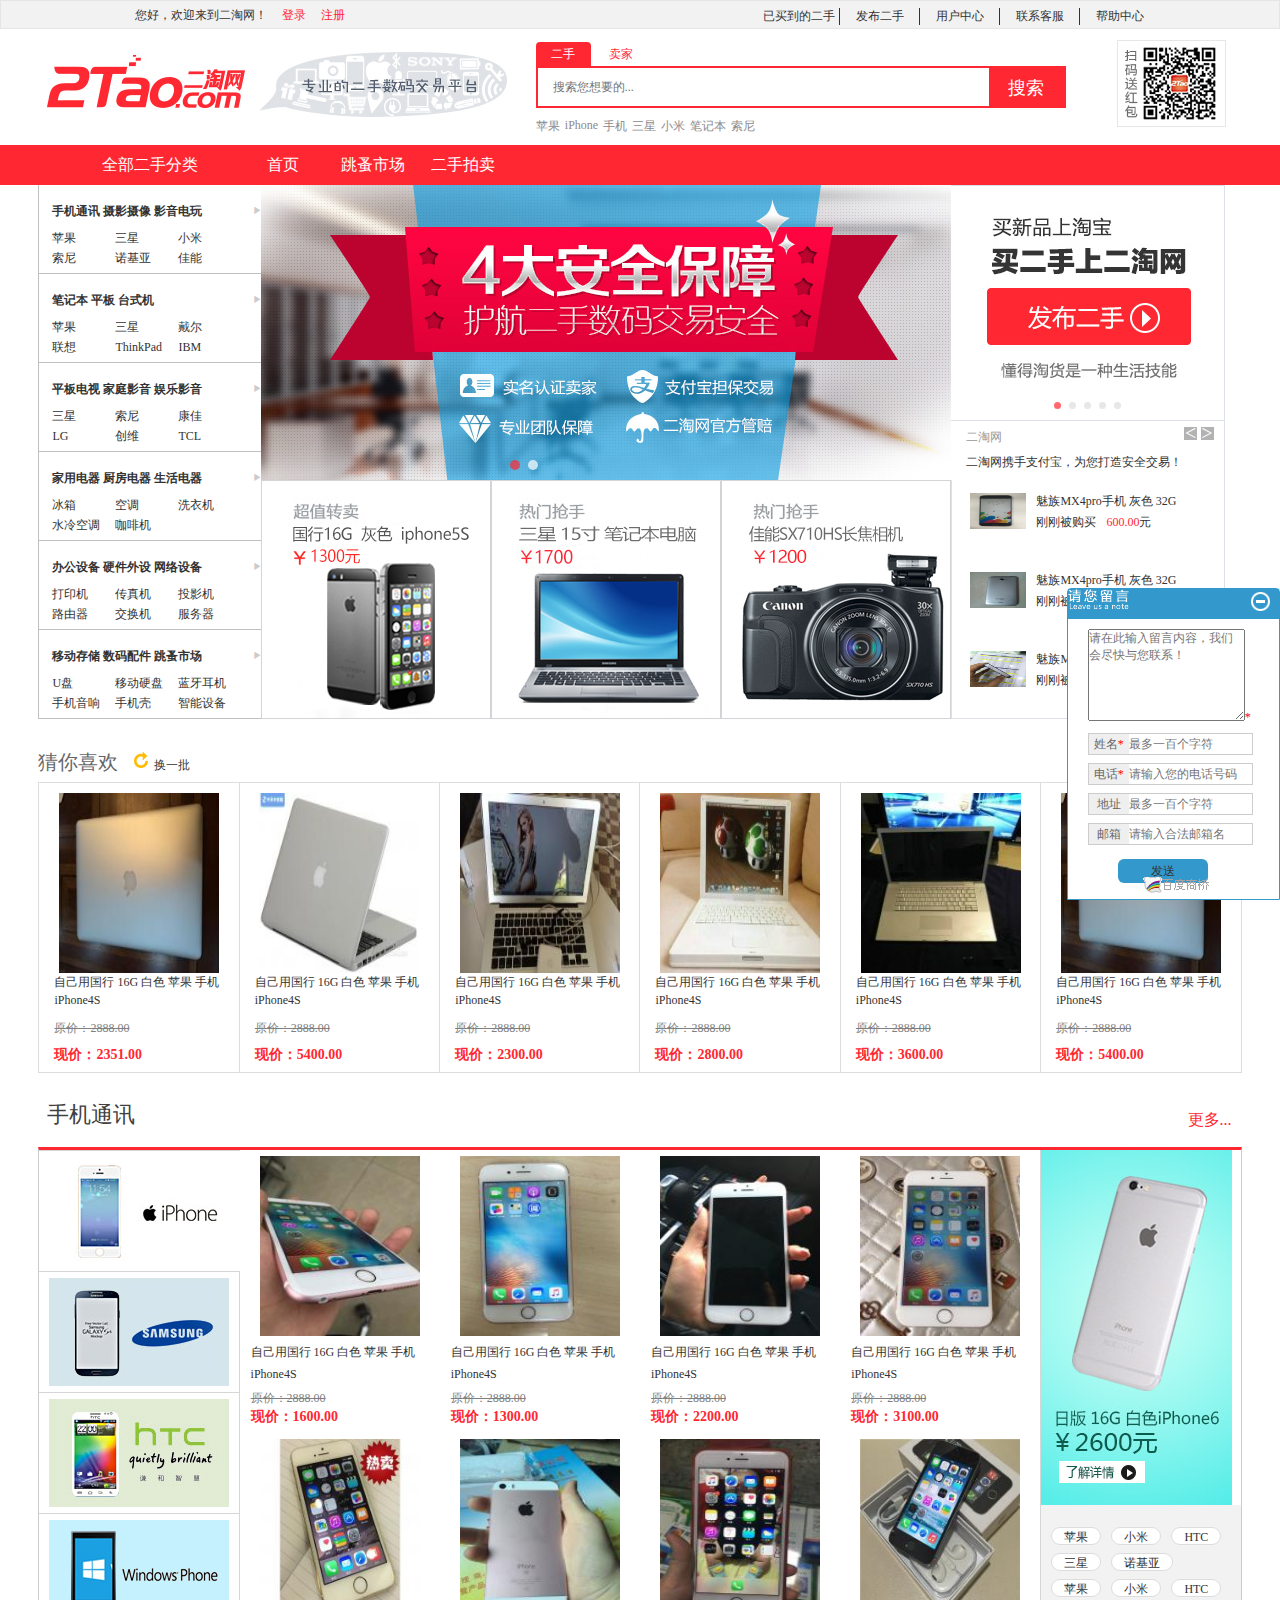
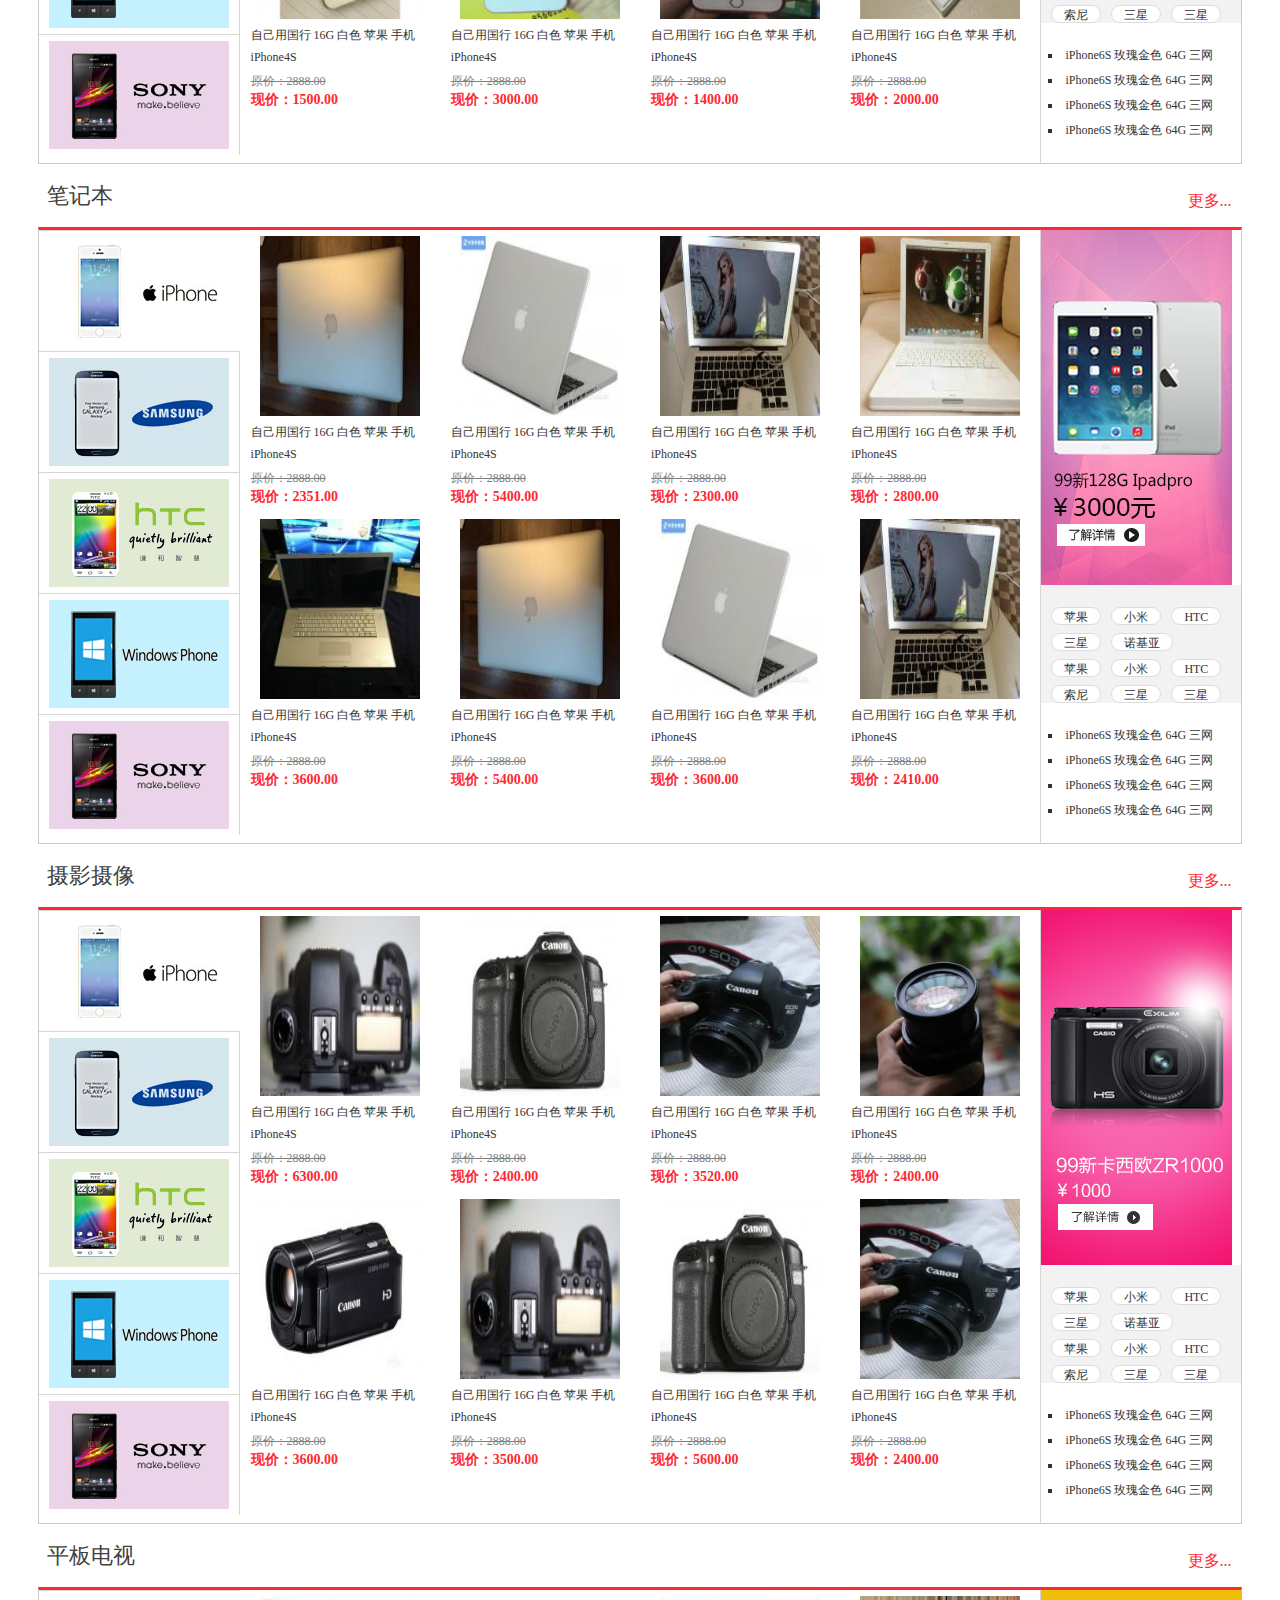
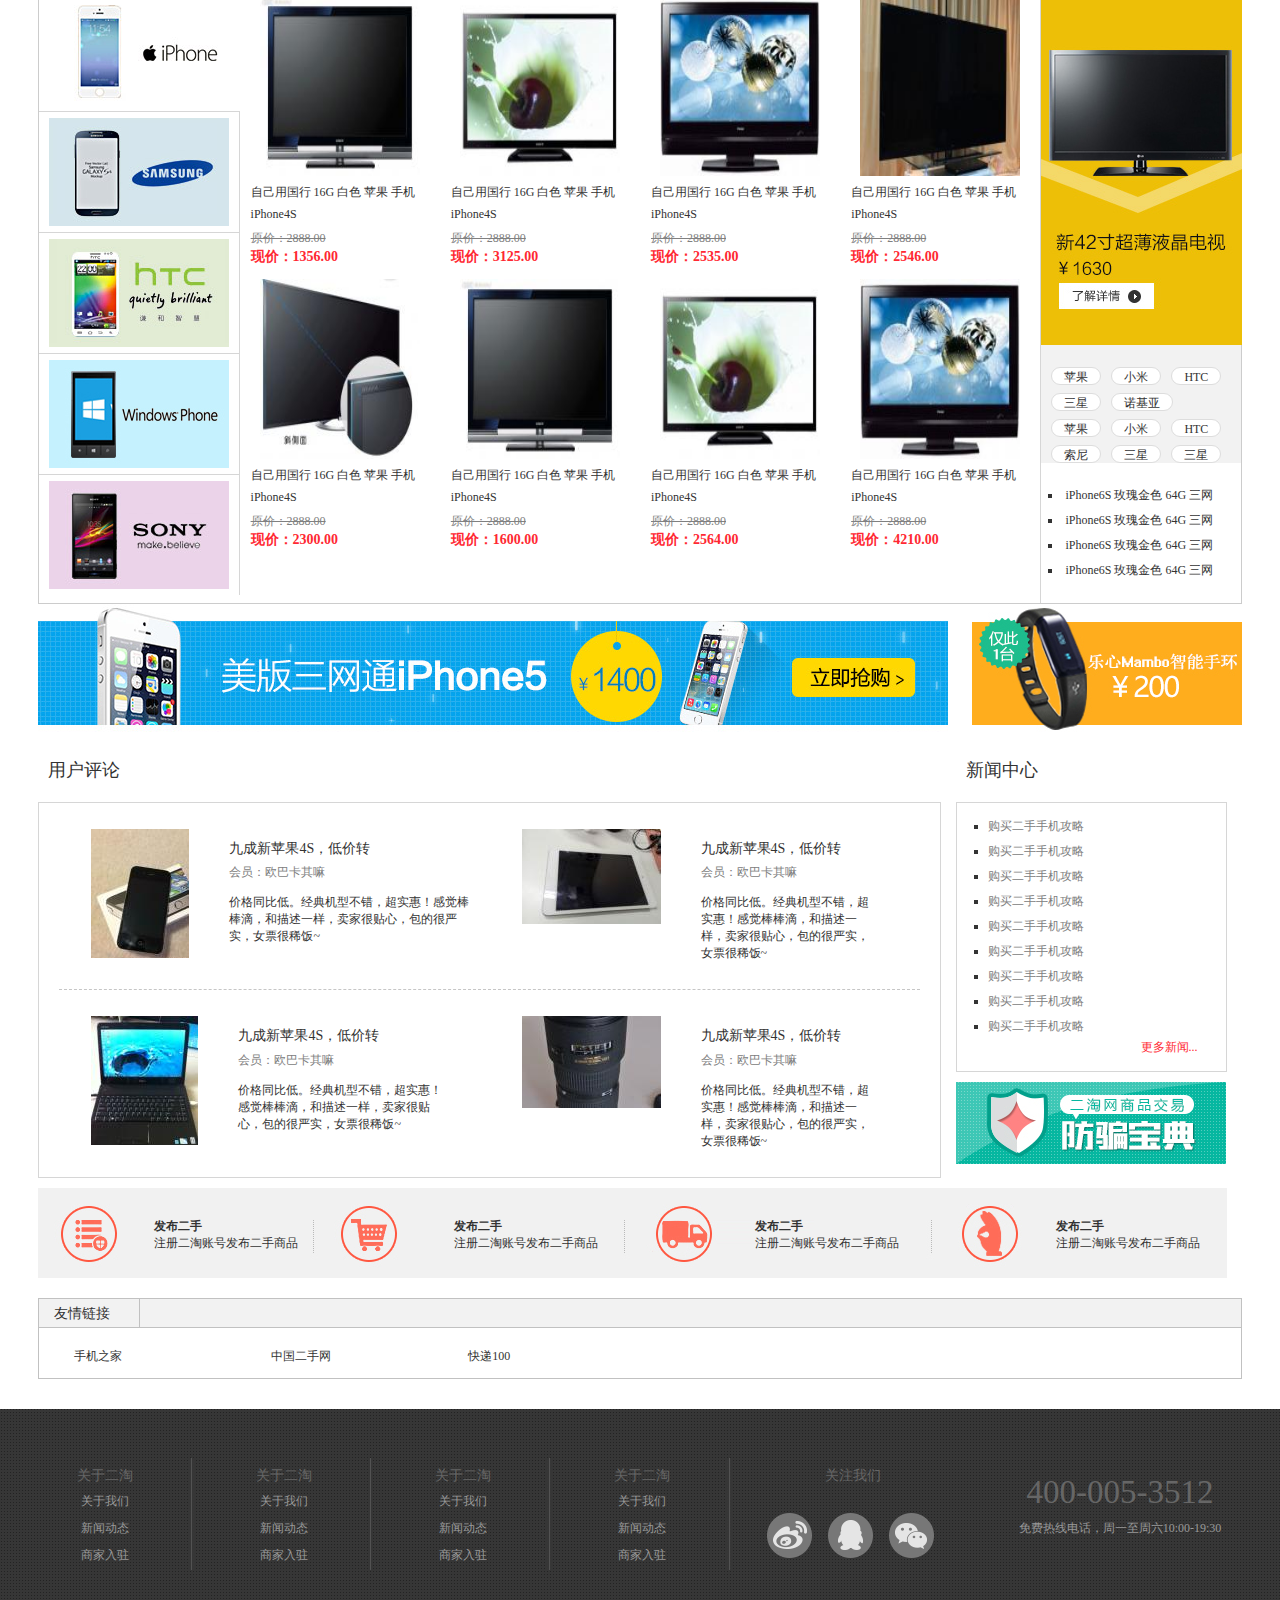
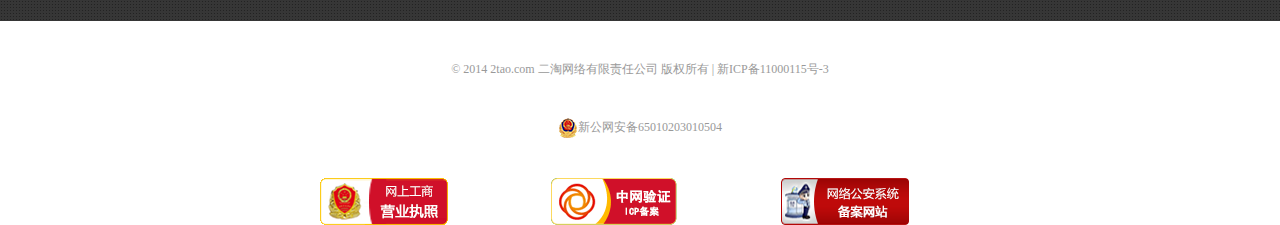
<file: index.html>
<!DOCTYPE html>
<html>

	<head>
		<meta charset="UTF-8">
		<title>二淘</title>
		<!-- 首页样式 -->
		<script src="js/jquery_1.11.3.min.js"></script>
		<script src="js/jquery.cookie.js"></script>
		<!-- 新 Bootstrap 核心 CSS 文件 -->
		<link rel="stylesheet" href="css/bootstrap.min.css">
		<!-- jQuery文件。务必在bootstrap.min.js 之前引入 -->
		<!-- 最新的 Bootstrap 核心 JavaScript 文件 -->
		<script src="js/bootstrap.min.js"></script>
		<!-- 首页JS -->
		<script src="js/index.js"></script>
		<script src="js/scrollImg.js"></script>
		<link rel="stylesheet" href="css/index.css">
		<link rel="stylesheet" href="css/common.css" />
	</head>

	<body>
		<div class="header col-md-12">
			<p class="header_p col-md-3 col-md-offset-1">您好，欢迎来到二淘网！ <span id="nick"><a href="login.html"> 登录 </a><a href="register.html"> 注册 </a></span></p>
			<ul class="header_ul col-md-5 col-md-offset-3">
				<li><a class="header_nb" href="">已买到的二手</a></li>
				<li><a href="">发布二手</a></li>
				<li><a href="">用户中心</a></li>
				<li><a href="">联系客服</a></li>
				<li><a href="">帮助中心</a></li>
			</ul>
		</div>
		<div class="clear"></div>
		<div class="logo col-md-12">
			<div class="logo_top col-md-5 col-md-offset-5">
				<a href="#">二手</a>
				<a href="#">卖家</a>
			</div>
			<div class="logo_input col-md-5 col-md-offset-5">
				<input class="col-md-4" type="text" placeholder="搜索您想要的..."/>
				<button class="col-md-1">搜索</button>
			</div>
			<ul class="logo_bottom col-md-5 col-md-offset-5">
				<li><a href="">苹果</a></li>
				<li><a href="">iPhone</a></li>
				<li><a href="">手机</a></li>
				<li><a href="">三星</a></li>
				<li><a href="">小米</a></li>
				<li><a href="">笔记本</a></li>
				<li><a href="">索尼</a></li>
			</ul>
		</div>
		<div class="banner_select col-md-12">
				<ul class="col-md-10 col-md-offset-2">
					<li><a href="">首页</a></li>
					<li><a href="">跳蚤市场</a></li>
					<li><a href="">二手拍卖</a></li>
				</ul>
		</div>
	<div class="bbody"><!--使整个页面居中-->
		<ul class="banner_left">
			<h2 class="col-md-12">全部二手分类</h2>
			<div class="clear"></div>
			<li>
				<h5>
					<a href="">手机通讯</a>
					<a href="">摄影摄像</a>
					<a href="">影音电玩</a>
					<span class="glyphicon glyphicon-play"></span>
				</h5>
				<p>
					<a href="">苹果</a>
					<a href="">三星</a>
					<a href="">小米</a>
					<a href="">索尼</a>
					<a href="">诺基亚</a>
					<a href="">佳能</a>
				</p>
				<ul class="main_list">
					<li>
						<h5>手机通讯</h5>
						<a href="">苹果</a>
						<a href="">三星</a>
						<a href="">索尼</a>
						<a href="">小米</a>
						<a href="">苹果</a>
						<a href="">三星</a>
						<a href="">索尼</a>
						<a href="">小米</a>
						<a href="">苹果</a>
						<a href="">苹果</a>
						<a href="">三星</a>
						<a href="">索尼</a>
						<a href="">小米</a>
						<a href="">苹果</a>
						<a href="">三星</a>
						<a href="">索尼</a>
						<a href="">小米</a>
						<a href="">苹果</a>
						<a href="">诺基亚</a>
					</li>
					<li>
						<h5>摄影摄像</h5>
						<a href="">苹果</a>
						<a href="">三星</a>
						<a href="">索尼</a>
						<a href="">小米</a>
						<a href="">苹果</a>
						<a href="">三星</a>
						<a href="">索尼</a>
						<a href="">苹果</a>
						<a href="">三星</a>
						<a href="">索尼</a>
						<a href="">小米</a>
						<a href="">苹果</a>
						<a href="">三星</a>
						<a href="">索尼</a>
					</li>
					<li>
						<h5>影音电玩</h5>
						<a href="">苹果</a>
						<a href="">三星</a>
						<a href="">索尼</a>
						<a href="">小米</a>
						<a href="">苹果</a>
						<a href="">三星</a>
						<a href="">索尼</a>
					</li>
				</ul>
			</li>
			<li>
				<h5>
					<a href="">笔记本</a>
					<a href="">平板</a>
					<a href="">台式机</a>
					<span class="glyphicon glyphicon-play"></span>
				</h5>
				<p>
					<a href="">苹果</a>
					<a href="">三星</a>
					<a href="">戴尔</a>
					<a href="">联想</a>
					<a href="">ThinkPad</a>
					<a href="">IBM</a>
				</p>
				<ul class="main_list">
					<li>
						<h5>笔记本</h5>
						<a href="">苹果</a>
						<a href="">三星</a>
						<a href="">戴尔</a>
						<a href="">联想</a>
						<a href="">ThinkPad</a>
						<a href="">IBM</a>
						<a href="">苹果</a>
						<a href="">三星</a>
						<a href="">戴尔</a>
						<a href="">联想</a>
						<a href="">ThinkPad</a>
						<a href="">IBM</a>
					</li>
					<li>
						<h5>台式机</h5>
						<a href="">苹果</a>
						<a href="">三星</a>
						<a href="">戴尔</a>
						<a href="">联想</a>
						<a href="">ThinkPad</a>
						<a href="">IBM</a>
						<a href="">苹果</a>
						<a href="">三星</a>
						<a href="">戴尔</a>
						<a href="">联想</a>
						<a href="">ThinkPad</a>
						<a href="">IBM</a>
					</li>
					<li>
						<h5>平板</h5>
						<a href="">苹果</a>
						<a href="">三星</a>
						<a href="">戴尔</a>
						<a href="">联想</a>
						<a href="">ThinkPad</a>
						<a href="">IBM</a>
						<a href="">苹果</a>
						<a href="">三星</a>
						<a href="">戴尔</a>
						<a href="">联想</a>
						<a href="">ThinkPad</a>
						<a href="">IBM</a>
					</li>
					<li>
						<h5>一体机</h5>
						<a href="">苹果</a>
						<a href="">三星</a>
						<a href="">戴尔</a>
						<a href="">联想</a>
						<a href="">ThinkPad</a>
						<a href="">IBM</a>
						<a href="">苹果</a>
						<a href="">三星</a>
						<a href="">戴尔</a>
						<a href="">联想</a>
						<a href="">ThinkPad</a>
						<a href="">IBM</a>
					</li>
				</ul>
			</li>
			<li>
				<h5>
					<a href="">平板电视</a>
					<a href="">家庭影音</a>
					<a href="">娱乐影音</a>
					<span class="glyphicon glyphicon-play"></span>
				</h5>
				<p>
					<a href="">三星</a>
					<a href="">索尼</a>
					<a href="">康佳</a>
					<a href="">LG</a>
					<a href="">创维</a>
					<a href="">TCL</a>
				</p>
				<ul class="main_list">
					<li>
						<h5>平板电视</h5>
						<a href="">三星</a>
						<a href="">索尼</a>
						<a href="">康佳</a>
						<a href="">LG</a>
						<a href="">创维</a>
						<a href="">TCL</a>
						<a href="">三星</a>
						<a href="">索尼</a>
						<a href="">康佳</a>
						<a href="">LG</a>
						<a href="">创维</a>
						<a href="">TCL</a>
						<a href="">三星</a>
						<a href="">索尼</a>
						<a href="">康佳</a>
						<a href="">LG</a>
						<a href="">创维</a>
						<a href="">TCL</a>
					</li>
					<li>
						<h5>家庭影院</h5>
						<a href="">三星</a>
						<a href="">索尼</a>
						<a href="">康佳</a>
						<a href="">LG</a>
						<a href="">创维</a>
						<a href="">TCL</a>
						<a href="">三星</a>
						<a href="">索尼</a>
						<a href="">康佳</a>
						<a href="">LG</a>
						<a href="">创维</a>
						<a href="">TCL</a>
					</li>
					<li>
						<h5>娱乐影音</h5>
						<a href="">三星</a>
						<a href="">索尼</a>
						<a href="">康佳</a>
						<a href="">LG</a>
						<a href="">创维</a>
						<a href="">TCL</a>
					</li>
					<li>
						<h5>影音耳机</h5>
						<a href="">三星</a>
						<a href="">索尼</a>
						<a href="">康佳</a>
						<a href="">LG</a>
						<a href="">创维</a>
						<a href="">TCL</a>
						<a href="">三星</a>
						<a href="">索尼</a>
						<a href="">康佳</a>
						<a href="">LG</a>
						<a href="">创维</a>
						<a href="">TCL</a>
					</li>
				</ul>
			</li>
			<li>
				<h5>
					<a href="">家用电器</a>
					<a href="">厨房电器</a>
					<a href="">生活电器</a>
					<span class="glyphicon glyphicon-play"></span>
				</h5>
				<p>
					<a href="">冰箱</a>
					<a href="">空调</a>
					<a href="">洗衣机</a>
					<a href="">水冷空调</a>
					<a href="">咖啡机</a>
				</p>
				<ul class="main_list">
					<li>
						<h5>家用电器</h5>
						<a href="">冰箱</a>
						<a href="">空调</a>
						<a href="">洗衣机</a>
						<a href="">水冷空调</a>
						<a href="">咖啡机</a>
					</li>
					<li>
						<h5>厨房电器</h5>
						<a href="">冰箱</a>
						<a href="">空调</a>
						<a href="">洗衣机</a>
						<a href="">水冷空调</a>
						<a href="">咖啡机</a>
					</li>
					<li>
						<h5>生活电器</h5>
						<a href="">冰箱</a>
						<a href="">空调</a>
						<a href="">洗衣机</a>
						<a href="">水冷空调</a>
						<a href="">咖啡机</a>
					</li>
				</ul>
			</li>
			<li>
				<h5>
					<a href="">办公设备</a>
					<a href="">硬件外设</a>
					<a href="">网络设备</a>
					<span class="glyphicon glyphicon-play"></span>
				</h5>
				<p>
					<a href="">打印机</a>
					<a href="">传真机</a>
					<a href="">投影机</a>
					<a href="">路由器</a>
					<a href="">交换机</a>
					<a href="">服务器</a>
				</p>
				<ul class="main_list">
					<li>
						<h5>办公设备</h5>
						<a href="">打印机</a>
						<a href="">传真机</a>
						<a href="">投影机</a>
						<a href="">路由器</a>
						<a href="">交换机</a>
						<a href="">服务器</a>
					</li>
					<li>
						<h5>硬件外设</h5>
						<a href="">打印机</a>
						<a href="">传真机</a>
						<a href="">投影机</a>
						<a href="">路由器</a>
						<a href="">交换机</a>
						<a href="">服务器</a>
					</li>
					<li>
						<h5>网络设备</h5>
						<a href="">打印机</a>
						<a href="">传真机</a>
						<a href="">投影机</a>
						<a href="">路由器</a>
						<a href="">交换机</a>
						<a href="">服务器</a>
					</li>
				</ul>
			</li>
			<li>
				<h5>
					<a href="">移动存储</a>
					<a href="">数码配件</a>
					<a href="">跳蚤市场</a>
					<span class="glyphicon glyphicon-play"></span>
				</h5>
				<p>
					<a href="">U盘</a>
					<a href="">移动硬盘</a>
					<a href="">蓝牙耳机</a>
					<a href="">手机音响</a>
					<a href="">手机壳</a>
					<a href="">智能设备</a>
				</p>
				<ul class="main_list">
					<li>
						<h5>移动存储</h5>
						<a href="">U盘</a>
						<a href="">移动硬盘</a>
						<a href="">蓝牙耳机</a>
						<a href="">手机音响</a>
						<a href="">手机壳</a>
						<a href="">智能设备</a>
					</li>
					<li>
						<h5>数码配件</h5>
						<a href="">U盘</a>
						<a href="">移动硬盘</a>
						<a href="">蓝牙耳机</a>
						<a href="">手机音响</a>
						<a href="">手机壳</a>
						<a href="">智能设备</a>
						<a href="">U盘</a>
						<a href="">移动硬盘</a>
						<a href="">蓝牙耳机</a>
						<a href="">手机音响</a>
						<a href="">手机壳</a>
						<a href="">智能设备</a>
					</li>
				</ul>
			</li>
			
		</ul>
		<div class="banner_center">
			<div class="banner_center_top">
				<ul class="banner_center_top1"></ul>
				<div class="banner_center_top2"></div>
				<div class="banner_center_top_prev">&lt;</div>
				<div class="banner_center_top_next">&gt;</div>
			</div>
			<ul class="banner_center_bottom">
				<li><a href=""><img src="images/banner/3.jpg" alt="" /></a></li>
				<li><a href=""><img src="images/banner/4.jpg" alt="" /></a></li>
				<li><a href=""><img src="images/banner/5.jpg" alt="" /></a></li>
			</ul>
		</div>
		<div class="banner_right">
			<div class="banner_right_top">
				<ul class="banner_right_top1"></ul>
				<div class="banner_right_top2"></div>
				<div class="banner_right_top_prev">&lt;</div>
				<div class="banner_right_top_next">&gt;</div>
			</div>
			<div class="banner_right_center">
				<ul class="banner_right_center1">
					<li>
						<h5>二淘网</h5>
						<a href="">二淘网携手支付宝，为您打造安全交易！</a>
					</li>
					<li>
						<h5>二淘网</h5>
						<a href="">免费发布您的闲置商品，全程为您推广！</a>
					</li>
					<li>
						<h5>二淘网</h5>
						<a href="">二淘网上线免交易手续费，帮您买二手！</a>
					</li>
				</ul>
				<div class="banner_right_center_prev">&lt;</div>
				<div class="banner_right_center_next">&gt;</div>
			</div>
			<div class="banner_right_bottom">
				<ul class="banner_right_bottom1">
					<li>
						<div>
							<img src="images/banner/11.JPG" alt="" />
							<p>魅族MX4pro手机   灰色  32G</p>
							<h5>刚刚被购买<span>600.00</span>元</h5>
						</div>
						<div>
							<img src="images/banner/12.jpg" alt="" />
							<p>魅族MX4pro手机   灰色  32G</p>
							<h5>刚刚被购买<span>600.00</span>元</h5>
						</div>
						<div>
							<img src="images/banner/13.jpg" alt="" />
							<p>魅族MX4pro手机   灰色  32G</p>
							<h5>刚刚被购买<span>600.00</span>元</h5>
						</div>
					</li>
					<li>
						<div>
							<img src="images/banner/14.jpg" alt="" />
							<p>魅族MX4pro手机   灰色  32G</p>
							<h5>刚刚被购买<span>600.00</span>元</h5>
						</div>
						<div>
							<img src="images/banner/15.jpg" alt="" />
							<p>魅族MX4pro手机   灰色  32G</p>
							<h5>刚刚被购买<span>600.00</span>元</h5>
						</div>
						<div>
							<img src="images/banner/16.jpg" alt="" />
							<p>魅族MX4pro手机   灰色  32G</p>
							<h5>刚刚被购买<span>600.00</span>元</h5>
						</div>
					</li>
				</ul>
			</div>
		</div>
		<div class="clear"></div>
		<div class="part1">
			<h3 class="part11">猜你喜欢<a href=""><span><i></i>换一批</span></a></h3>
			<ul class="part12 col-md-12">
				<li class="col-md-2">
					<a href="">
						<img src="images/img/change1.jpg" alt="" />
						<p>美版苹果5c有锁2网t版特价iPhone5c</p>
					</a>
					<b>原价：2500.00</b>
					<h5>现价：1100.00</h5>
				</li>
				<li class="col-md-2">
					<a href="">
						<img src="images/img/change1.jpg" alt="" />
						<p>美版苹果5c有锁2网t版特价iPhone5c</p>
					</a>
					<b>原价：2500.00</b>
					<h5>现价：1100.00</h5>
				</li>
				<li class="col-md-2">
					<a href="">
						<img src="images/img/change1.jpg" alt="" />
						<p>美版苹果5c有锁2网t版特价iPhone5c</p>
					</a>
					<b>原价：2500.00</b>
					<h5>现价：1100.00</h5>
				</li>
				<li class="col-md-2">
					<a href="">
						<img src="images/img/change1.jpg" alt="" />
						<p>美版苹果5c有锁2网t版特价iPhone5c</p>
					</a>
					<b>原价：2500.00</b>
					<h5>现价：1100.00</h5>
				</li>
				<li class="col-md-2">
					<a href="">
						<img src="images/img/change1.jpg" alt="" />
						<p>美版苹果5c有锁2网t版特价iPhone5c</p>
					</a>
					<b>原价：2500.00</b>
					<h5>现价：1100.00</h5>
				</li>
				<li class="col-md-2">
					<a href="">
						<img src="images/img/change1.jpg" alt="" />
						<p>美版苹果5c有锁2网t版特价iPhone5c</p>
					</a>
					<b>原价：2500.00</b>
					<h5>现价：1100.00</h5>
				</li>
			</ul>
		</div>
		<!--手机通讯--===========================================-->
		<div class="partphone col-md-12 m_g p_d">
			<h3><a href="">手机通讯</a><span><a href="phone.html">更多...</a></span></h3>
			<div class="part2 col-md-12 m_g p_d">
				<ul class="part2_left col-md-2 m_g p_d">
					<li class="br_n"><a href=""><img src="images/phone/1.jpg" alt="" /></a></li>
					<li><a href=""><img src="images/phone/2.jpg" alt="" /></a></li>
					<li><a href=""><img src="images/phone/3.jpg" alt="" /></a></li>
					<li><a href=""><img src="images/phone/4.jpg" alt="" /></a></li>
					<li><a href=""><img src="images/phone/5.jpg" alt="" /></a></li>
				</ul>
				<ul class="getphonedata part2_center col-md-8 m_g p_d">
					<li class="col-md-3">
						<a href="">
							<img src="images/phone/center1.jpg" alt="" />
							<p>美版苹果5c有锁2网t版特价iPhone5c</p>
						</a>
						<b>原价：2500.00</b>
						<h5 class="m_g">现价：1100.00</h5>
					</li>
					<li class="col-md-3">
						<a href="">
							<img src="images/phone/center1.jpg" alt="" />
							<p>美版苹果5c有锁2网t版特价iPhone5c</p>
						</a>
						<b>原价：2500.00</b>
						<h5 class="m_g">现价：1100.00</h5>
					</li>
					<li class="col-md-3">
						<a href="">
							<img src="images/phone/center1.jpg" alt="" />
							<p>美版苹果5c有锁2网t版特价iPhone5c</p>
						</a>
						<b>原价：2500.00</b>
						<h5 class="m_g">现价：1100.00</h5>
					</li>
					<li class="col-md-3">
						<a href="">
							<img src="images/phone/center1.jpg" alt="" />
							<p>美版苹果5c有锁2网t版特价iPhone5c</p>
						</a>
						<b>原价：2500.00</b>
						<h5 class="m_g">现价：1100.00</h5>
					</li>
					<li class="col-md-3">
						<a href="">
							<img src="images/phone/center1.jpg" alt="" />
							<p>美版苹果5c有锁2网t版特价iPhone5c</p>
						</a>
						<b>原价：2500.00</b>
						<h5 class="m_g">现价：1100.00</h5>
					</li>
					<li class="col-md-3">
						<a href="">
							<img src="images/phone/center1.jpg" alt="" />
							<p>美版苹果5c有锁2网t版特价iPhone5c</p>
						</a>
						<b>原价：2500.00</b>
						<h5 class="m_g">现价：1100.00</h5>
					</li>
					<li class="col-md-3">
						<a href="">
							<img src="images/phone/center1.jpg" alt="" />
							<p>美版苹果5c有锁2网t版特价iPhone5c</p>
						</a>
						<b>原价：2500.00</b>
						<h5 class="m_g">现价：1100.00</h5>
					</li>
					<li class="col-md-3">
						<a href="">
							<img src="images/phone/center1.jpg" alt="" />
							<p>美版苹果5c有锁2网t版特价iPhone5c</p>
						</a>
						<b>原价：2500.00</b>
						<h5 class="m_g">现价：1100.00</h5>
					</li>
				</ul>
				<div class="part2_right col-md-2 m_g p_d">
					<a href="phone.html"><img src="images/phone/right.jpg" alt="" /></a>
					<ul class="part2_right_center">
						<li><a href="">苹果</a></li>
						<li><a href="">小米</a></li>
						<li><a href="">HTC</a></li>
						<li><a href="">三星</a></li>
						<li><a href="">诺基亚</a></li>
						<li><a href="">苹果</a></li>
						<li><a href="">小米</a></li>
						<li><a href="">HTC</a></li>
						<li><a href="">索尼</a></li>
						<li><a href="">三星</a></li>
						<li><a href="">三星</a></li>
					</ul>
					<ul class="part2_right_bottom">
						<li><a href="">iPhone6S 玫瑰金色 64G 三网</a></li>
						<li><a href="">iPhone6S 玫瑰金色 64G 三网</a></li>
						<li><a href="">iPhone6S 玫瑰金色 64G 三网</a></li>
						<li><a href="">iPhone6S 玫瑰金色 64G 三网</a></li>
					</ul>
				</div>
			</div>
		</div>
		<!--笔记本--===========================================-->
		<div class="partphone col-md-12 m_g p_d">
			<h3><a href="">笔记本</a><span><a href="note.html">更多...</a></span></h3>
			<div class="part2 col-md-12 m_g p_d">
				<ul class="part2_left col-md-2 m_g p_d">
					<li class="br_n"><a href=""><img src="images/phone/1.jpg" alt="" /></a></li>
					<li><a href=""><img src="images/phone/2.jpg" alt="" /></a></li>
					<li><a href=""><img src="images/phone/3.jpg" alt="" /></a></li>
					<li><a href=""><img src="images/phone/4.jpg" alt="" /></a></li>
					<li><a href=""><img src="images/phone/5.jpg" alt="" /></a></li>
				</ul>
				<ul class="getnotedata part2_center col-md-8 m_g p_d">
					<li class="col-md-3">
						<a href="">
							<img src="images/phone/center1.jpg" alt="" />
							<p>美版苹果5c有锁2网t版特价iPhone5c</p>
						</a>
						<b>原价：2500.00</b>
						<h5 class="m_g">现价：1100.00</h5>
					</li>
					<li class="col-md-3">
						<a href="">
							<img src="images/phone/center1.jpg" alt="" />
							<p>美版苹果5c有锁2网t版特价iPhone5c</p>
						</a>
						<b>原价：2500.00</b>
						<h5 class="m_g">现价：1100.00</h5>
					</li>
					<li class="col-md-3">
						<a href="">
							<img src="images/phone/center1.jpg" alt="" />
							<p>美版苹果5c有锁2网t版特价iPhone5c</p>
						</a>
						<b>原价：2500.00</b>
						<h5 class="m_g">现价：1100.00</h5>
					</li>
					<li class="col-md-3">
						<a href="">
							<img src="images/phone/center1.jpg" alt="" />
							<p>美版苹果5c有锁2网t版特价iPhone5c</p>
						</a>
						<b>原价：2500.00</b>
						<h5 class="m_g">现价：1100.00</h5>
					</li>
					<li class="col-md-3">
						<a href="">
							<img src="images/phone/center1.jpg" alt="" />
							<p>美版苹果5c有锁2网t版特价iPhone5c</p>
						</a>
						<b>原价：2500.00</b>
						<h5 class="m_g">现价：1100.00</h5>
					</li>
					<li class="col-md-3">
						<a href="">
							<img src="images/phone/center1.jpg" alt="" />
							<p>美版苹果5c有锁2网t版特价iPhone5c</p>
						</a>
						<b>原价：2500.00</b>
						<h5 class="m_g">现价：1100.00</h5>
					</li>
					<li class="col-md-3">
						<a href="">
							<img src="images/phone/center1.jpg" alt="" />
							<p>美版苹果5c有锁2网t版特价iPhone5c</p>
						</a>
						<b>原价：2500.00</b>
						<h5 class="m_g">现价：1100.00</h5>
					</li>
					<li class="col-md-3">
						<a href="">
							<img src="images/phone/center1.jpg" alt="" />
							<p>美版苹果5c有锁2网t版特价iPhone5c</p>
						</a>
						<b>原价：2500.00</b>
						<h5 class="m_g">现价：1100.00</h5>
					</li>
				</ul>
				<div class="part2_right col-md-2 m_g p_d">
					<a href="note.html"><img src="images/phone/right2.jpg" alt="" /></a>
					<ul class="part2_right_center">
						<li><a href="">苹果</a></li>
						<li><a href="">小米</a></li>
						<li><a href="">HTC</a></li>
						<li><a href="">三星</a></li>
						<li><a href="">诺基亚</a></li>
						<li><a href="">苹果</a></li>
						<li><a href="">小米</a></li>
						<li><a href="">HTC</a></li>
						<li><a href="">索尼</a></li>
						<li><a href="">三星</a></li>
						<li><a href="">三星</a></li>
					</ul>
					<ul class="part2_right_bottom">
						<li><a href="">iPhone6S 玫瑰金色 64G 三网</a></li>
						<li><a href="">iPhone6S 玫瑰金色 64G 三网</a></li>
						<li><a href="">iPhone6S 玫瑰金色 64G 三网</a></li>
						<li><a href="">iPhone6S 玫瑰金色 64G 三网</a></li>
					</ul>
				</div>
			</div>
		</div>
		<!--摄影摄像--===========================================-->
		<div class="partphone col-md-12 m_g p_d">
			<h3><a href="">摄影摄像</a><span><a href="cam.html">更多...</a></span></h3>
			<div class="part2 col-md-12 m_g p_d">
				<ul class="part2_left col-md-2 m_g p_d">
					<li class="br_n"><a href=""><img src="images/phone/1.jpg" alt="" /></a></li>
					<li><a href=""><img src="images/phone/2.jpg" alt="" /></a></li>
					<li><a href=""><img src="images/phone/3.jpg" alt="" /></a></li>
					<li><a href=""><img src="images/phone/4.jpg" alt="" /></a></li>
					<li><a href=""><img src="images/phone/5.jpg" alt="" /></a></li>
				</ul>
				<ul class="getcamdata part2_center col-md-8 m_g p_d">
					<li class="col-md-3">
						<a href="">
							<img src="images/phone/center1.jpg" alt="" />
							<p>美版苹果5c有锁2网t版特价iPhone5c</p>
						</a>
						<b>原价：2500.00</b>
						<h5 class="m_g">现价：1100.00</h5>
					</li>
					<li class="col-md-3">
						<a href="">
							<img src="images/phone/center1.jpg" alt="" />
							<p>美版苹果5c有锁2网t版特价iPhone5c</p>
						</a>
						<b>原价：2500.00</b>
						<h5 class="m_g">现价：1100.00</h5>
					</li>
					<li class="col-md-3">
						<a href="">
							<img src="images/phone/center1.jpg" alt="" />
							<p>美版苹果5c有锁2网t版特价iPhone5c</p>
						</a>
						<b>原价：2500.00</b>
						<h5 class="m_g">现价：1100.00</h5>
					</li>
					<li class="col-md-3">
						<a href="">
							<img src="images/phone/center1.jpg" alt="" />
							<p>美版苹果5c有锁2网t版特价iPhone5c</p>
						</a>
						<b>原价：2500.00</b>
						<h5 class="m_g">现价：1100.00</h5>
					</li>
					<li class="col-md-3">
						<a href="">
							<img src="images/phone/center1.jpg" alt="" />
							<p>美版苹果5c有锁2网t版特价iPhone5c</p>
						</a>
						<b>原价：2500.00</b>
						<h5 class="m_g">现价：1100.00</h5>
					</li>
					<li class="col-md-3">
						<a href="">
							<img src="images/phone/center1.jpg" alt="" />
							<p>美版苹果5c有锁2网t版特价iPhone5c</p>
						</a>
						<b>原价：2500.00</b>
						<h5 class="m_g">现价：1100.00</h5>
					</li>
					<li class="col-md-3">
						<a href="">
							<img src="images/phone/center1.jpg" alt="" />
							<p>美版苹果5c有锁2网t版特价iPhone5c</p>
						</a>
						<b>原价：2500.00</b>
						<h5 class="m_g">现价：1100.00</h5>
					</li>
					<li class="col-md-3">
						<a href="">
							<img src="images/phone/center1.jpg" alt="" />
							<p>美版苹果5c有锁2网t版特价iPhone5c</p>
						</a>
						<b>原价：2500.00</b>
						<h5 class="m_g">现价：1100.00</h5>
					</li>
				</ul>
				<div class="part2_right col-md-2 m_g p_d">
					<a href="cam.html"><img src="images/phone/right3.jpg" alt="" /></a>
					<ul class="part2_right_center">
						<li><a href="">苹果</a></li>
						<li><a href="">小米</a></li>
						<li><a href="">HTC</a></li>
						<li><a href="">三星</a></li>
						<li><a href="">诺基亚</a></li>
						<li><a href="">苹果</a></li>
						<li><a href="">小米</a></li>
						<li><a href="">HTC</a></li>
						<li><a href="">索尼</a></li>
						<li><a href="">三星</a></li>
						<li><a href="">三星</a></li>
					</ul>
					<ul class="part2_right_bottom">
						<li><a href="">iPhone6S 玫瑰金色 64G 三网</a></li>
						<li><a href="">iPhone6S 玫瑰金色 64G 三网</a></li>
						<li><a href="">iPhone6S 玫瑰金色 64G 三网</a></li>
						<li><a href="">iPhone6S 玫瑰金色 64G 三网</a></li>
					</ul>
				</div>
			</div>
		</div>
		<!--平板--===========================================-->
		<div class="partphone col-md-12 m_g p_d">
			<h3><a href="">平板电视</a><span><a href="padtv.html">更多...</a></span></h3>
			<div class="part2 col-md-12 m_g p_d">
				<ul class="part2_left col-md-2 m_g p_d">
					<li class="br_n"><a href=""><img src="images/phone/1.jpg" alt="" /></a></li>
					<li><a href=""><img src="images/phone/2.jpg" alt="" /></a></li>
					<li><a href=""><img src="images/phone/3.jpg" alt="" /></a></li>
					<li><a href=""><img src="images/phone/4.jpg" alt="" /></a></li>
					<li><a href=""><img src="images/phone/5.jpg" alt="" /></a></li>
				</ul>
				<ul class="getpadtvdata part2_center col-md-8 m_g p_d">
					<li class="col-md-3">
						<a href="">
							<img src="images/phone/center1.jpg" alt="" />
							<p>美版苹果5c有锁2网t版特价iPhone5c</p>
						</a>
						<b>原价：2500.00</b>
						<h5 class="m_g">现价：1100.00</h5>
					</li>
					<li class="col-md-3">
						<a href="">
							<img src="images/phone/center1.jpg" alt="" />
							<p>美版苹果5c有锁2网t版特价iPhone5c</p>
						</a>
						<b>原价：2500.00</b>
						<h5 class="m_g">现价：1100.00</h5>
					</li>
					<li class="col-md-3">
						<a href="">
							<img src="images/phone/center1.jpg" alt="" />
							<p>美版苹果5c有锁2网t版特价iPhone5c</p>
						</a>
						<b>原价：2500.00</b>
						<h5 class="m_g">现价：1100.00</h5>
					</li>
					<li class="col-md-3">
						<a href="">
							<img src="images/phone/center1.jpg" alt="" />
							<p>美版苹果5c有锁2网t版特价iPhone5c</p>
						</a>
						<b>原价：2500.00</b>
						<h5 class="m_g">现价：1100.00</h5>
					</li>
					<li class="col-md-3">
						<a href="">
							<img src="images/phone/center1.jpg" alt="" />
							<p>美版苹果5c有锁2网t版特价iPhone5c</p>
						</a>
						<b>原价：2500.00</b>
						<h5 class="m_g">现价：1100.00</h5>
					</li>
					<li class="col-md-3">
						<a href="">
							<img src="images/phone/center1.jpg" alt="" />
							<p>美版苹果5c有锁2网t版特价iPhone5c</p>
						</a>
						<b>原价：2500.00</b>
						<h5 class="m_g">现价：1100.00</h5>
					</li>
					<li class="col-md-3">
						<a href="">
							<img src="images/phone/center1.jpg" alt="" />
							<p>美版苹果5c有锁2网t版特价iPhone5c</p>
						</a>
						<b>原价：2500.00</b>
						<h5 class="m_g">现价：1100.00</h5>
					</li>
					<li class="col-md-3">
						<a href="">
							<img src="images/phone/center1.jpg" alt="" />
							<p>美版苹果5c有锁2网t版特价iPhone5c</p>
						</a>
						<b>原价：2500.00</b>
						<h5 class="m_g">现价：1100.00</h5>
					</li>
				</ul>
				<div class="part2_right col-md-2 m_g p_d">
					<a href="padtv.html"><img src="images/phone/right4.jpg" alt="" /></a>
					<ul class="part2_right_center">
						<li><a href="">苹果</a></li>
						<li><a href="">小米</a></li>
						<li><a href="">HTC</a></li>
						<li><a href="">三星</a></li>
						<li><a href="">诺基亚</a></li>
						<li><a href="">苹果</a></li>
						<li><a href="">小米</a></li>
						<li><a href="">HTC</a></li>
						<li><a href="">索尼</a></li>
						<li><a href="">三星</a></li>
						<li><a href="">三星</a></li>
					</ul>
					<ul class="part2_right_bottom">
						<li><a href="">iPhone6S 玫瑰金色 64G 三网</a></li>
						<li><a href="">iPhone6S 玫瑰金色 64G 三网</a></li>
						<li><a href="">iPhone6S 玫瑰金色 64G 三网</a></li>
						<li><a href="">iPhone6S 玫瑰金色 64G 三网</a></li>
					</ul>
				</div>
			</div>
		</div>
		<div class="clear"></div>
		<div class="part3">
			<a href=""><img src="images/bottom/1.jpg" alt="" /></a>
			<a href=""><img src="images/bottom/2.jpg" alt="" /></a>
		</div>
		<div class="talk">
			<div class="talk_left col-md-9 m_g p_d">
				<h3>用户评论</h3>
				<ul class="talk_left_ul">
					<div class="b_xu col-md-12 m_g p_d">
						<li class="col-md-6">
							<a href=""><img src="images/bottom/3.jpg" alt="" /></a>
							<a href=""><h3>九成新苹果4S，低价转</h3></a>
							<p>会员：欧巴卡其嘛</p>
							<a href=""><div class="col-md-9">价格同比低。经典机型不错，超实惠！感觉棒棒滴，和描述一样，卖家很贴心，包的很严实，女票很稀饭~</div></a>
						</li>
						<li class="col-md-6">
							<a href=""><img src="images/bottom/4.jpg" alt="" /></a>
							<a href=""><h3>九成新苹果4S，低价转</h3></a>
							<p>会员：欧巴卡其嘛</p>
							<a href=""><div class="col-md-7">价格同比低。经典机型不错，超实惠！感觉棒棒滴，和描述一样，卖家很贴心，包的很严实，女票很稀饭~</div></a>
						</li>
					</div>
					<li class="col-md-6">
							<a href=""><img src="images/bottom/5.jpg" alt="" /></a>
							<a href=""><h3>九成新苹果4S，低价转</h3></a>
							<p>会员：欧巴卡其嘛</p>
							<a href=""><div class="col-md-8">价格同比低。经典机型不错，超实惠！感觉棒棒滴，和描述一样，卖家很贴心，包的很严实，女票很稀饭~</div></a>
						</li>
						<li class="col-md-6">
							<a href=""><img src="images/bottom/6.jpg" alt="" /></a>
							<a href=""><h3>九成新苹果4S，低价转</h3></a>
							<p>会员：欧巴卡其嘛</p>
							<a href=""><div class="col-md-7">价格同比低。经典机型不错，超实惠！感觉棒棒滴，和描述一样，卖家很贴心，包的很严实，女票很稀饭~</div></a>
						</li>
					
				</ul>
				
			</div>
			<div class="talk_right col-md-3">
				<h3>新闻中心</h3>
				<ul class="talk_right_ul">
					<li><a href="">购买二手手机攻略</a></li>
					<li><a href="">购买二手手机攻略</a></li>
					<li><a href="">购买二手手机攻略</a></li>
					<li><a href="">购买二手手机攻略</a></li>
					<li><a href="">购买二手手机攻略</a></li>
					<li><a href="">购买二手手机攻略</a></li>
					<li><a href="">购买二手手机攻略</a></li>
					<li><a href="">购买二手手机攻略</a></li>
					<li><a href="">购买二手手机攻略</a></li>
					<div class="talk_right_ul_more"><a href="">更多新闻...</a></div>
				</ul>
				<a href=""><img src="images/bottom/7.jpg" alt="" /></a>
			</div>
		</div>
		<dl class="bottom1 col-md-12 m_g p_d">
			<div class="col-md-3 col-md-offset-1">
				<dt>发布二手</dt>
				<dd>注册二淘账号发布二手商品</dd>
			</div>
			<div class="col-md-3">
				<dt>发布二手</dt>
				<dd>注册二淘账号发布二手商品</dd>
			</div>
			<div class="col-md-3">
				<dt>发布二手</dt>
				<dd>注册二淘账号发布二手商品</dd>
			</div>
			<div class="col-md-2">
				<dt>发布二手</dt>
				<dd>注册二淘账号发布二手商品</dd>
			</div>
		</dl>
		<div class="clear"></div>
		<div class="friend">
			<div class="friend1"><div class="friend2 col-md-1">友情链接</div></div>
			<div class="friend3">
				<ul>
					<li class="col-md-2"><a href="">手机之家</a></li>
					<li class="col-md-2"><a href="">中国二手网</a></li>
					<li class="col-md-2"><a href="">快递100</a></li>
				</ul>
			</div>
		</div>
		
	</div>
		<div class="bottom2">
			<ul class="bottom21 col-md-7">
				<li class="col-md-3">
					<h5>关于二淘</h5>
					<p><a href="">关于我们</a></p>
					<p><a href="">新闻动态</a></p>
					<p><a href="">商家入驻</a></p>
				</li>
				<li class="col-md-3">
					<h5>关于二淘</h5>
					<p><a href="">关于我们</a></p>
					<p><a href="">新闻动态</a></p>
					<p><a href="">商家入驻</a></p>
				</li>
				<li class="col-md-3">
					<h5>关于二淘</h5>
					<p><a href="">关于我们</a></p>
					<p><a href="">新闻动态</a></p>
					<p><a href="">商家入驻</a></p>
				</li>
				<li class="col-md-3">
					<h5>关于二淘</h5>
					<p><a href="">关于我们</a></p>
					<p><a href="">新闻动态</a></p>
					<p><a href="">商家入驻</a></p>
				</li>
			</ul>
			<div class="bottom22 col-md-2">
				<h5>关注我们</h5>
				<ul class="bottom222">
					<li class="bgone"></li>
					<li class="bgtwo"></li>
					<li class="bgthr"></li>
				</ul>
			</div>
			<div class="bottom23 col-md-3">
				<h2>400-005-3512</h2>
				<p>免费热线电话，周一至周六10:00-19:30</p>
			</div>
		</div>
		<div class="bottom3">
			<p>© 2014 2tao.com 二淘网络有限责任公司 版权所有 | 新ICP备11000115号-3</p>
			<h5><img src="images/bottom/beian01.png" alt="" />新公网安备65010203010504</h5>
			<div class="bottom31">
				<img src="images/bottom/z1.png" alt="" />
				<img src="images/bottom/z2.png" alt="" />
				<img src="images/bottom/z3.png" alt="" />
			</div>
		</div>
		<div class="scrollbox col-md-2 p_d">
			<div class="scrollbox1"><div class="scrollbox11"></div></div>
			<div class="scrollbox2">
				<textarea name="" rows="6" cols=""placeholder="请在此输入留言内容，我们会尽快与您联系！"></textarea><span>*</span>
				<div><button>姓名<span>*</span></button><input type="text" placeholder="最多一百个字符" /></div>
				<div><button>电话<span>*</span></button><input type="text" placeholder="请输入您的电话号码" /></div>
				<div><button>地址</button><input type="text" placeholder="最多一百个字符" /></div>
				<div><button>邮箱</button><input type="text" placeholder="请输入合法邮箱名" /></div>
				<button class="send">发送</button>
				<div class="scroll_btn"></div>
			</div>
		</div>
	</body>

</html>
</file>
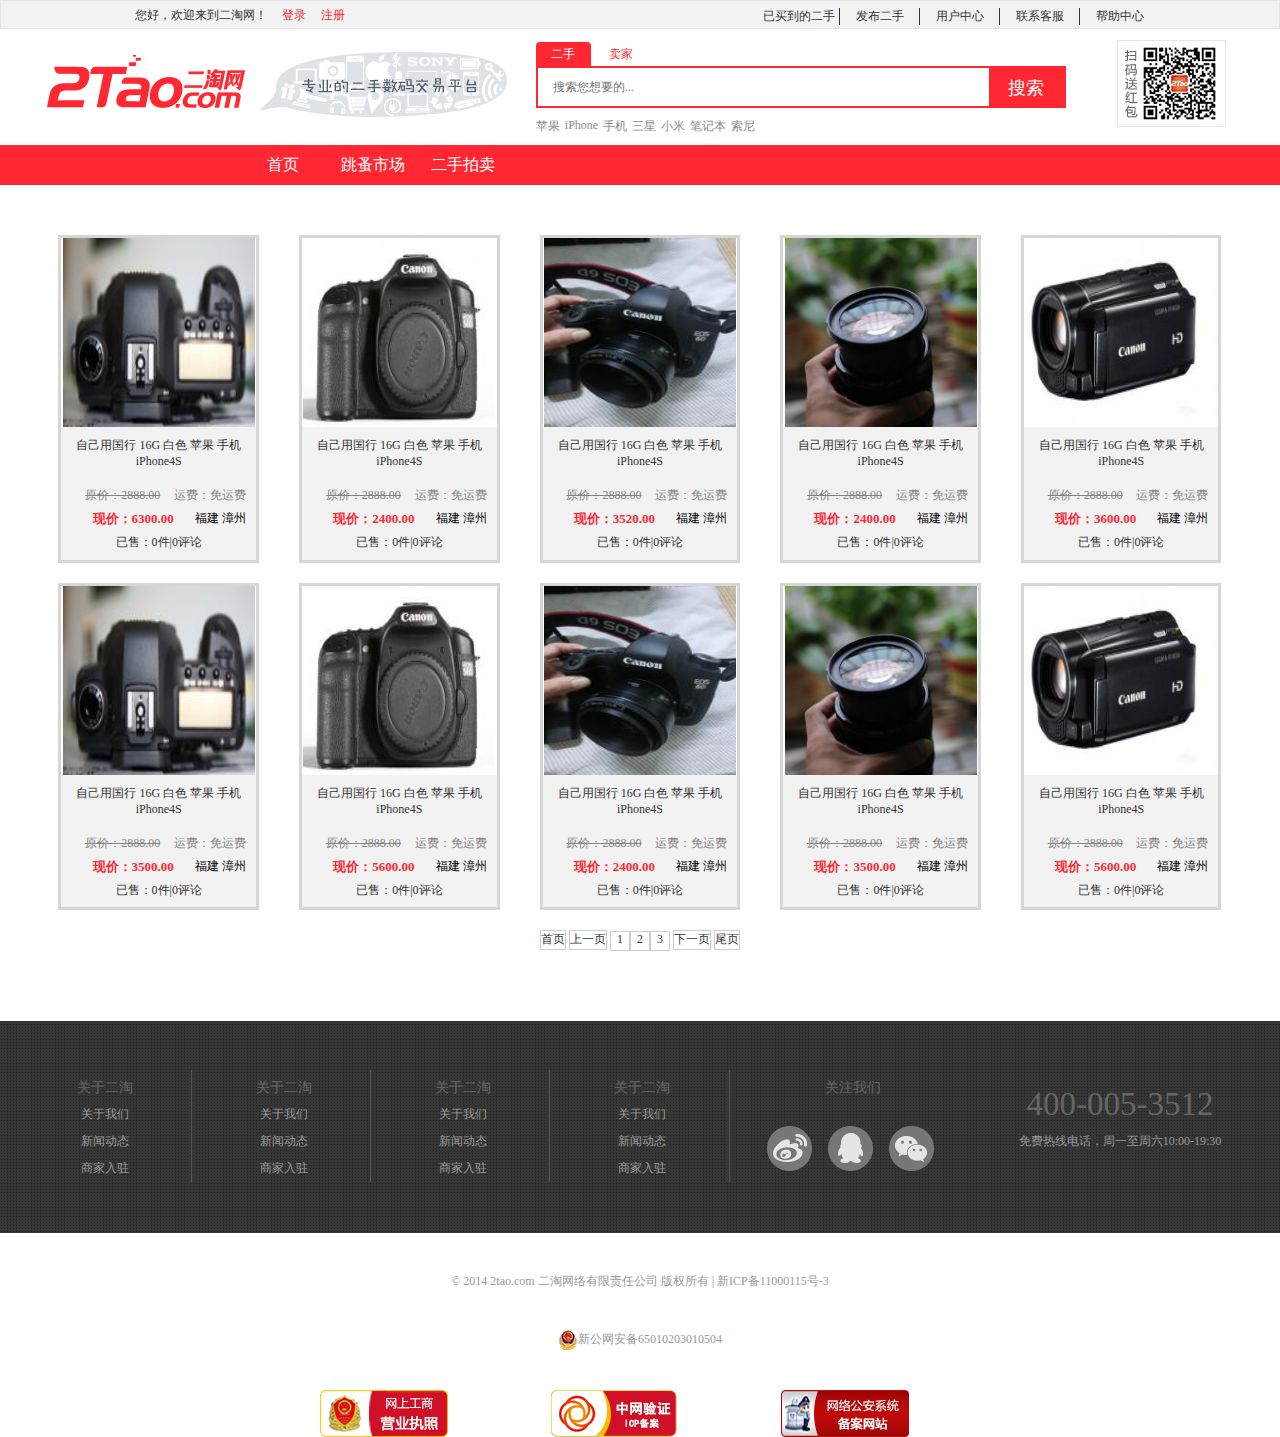
<file: cam.html>
<!DOCTYPE html>
<html>
	<head>
		<meta charset="UTF-8">
		<title>摄影摄像详情页</title>
		<script src="js/jquery_1.11.3.min.js"></script>
		<script src="js/jquery.cookie.js"></script>
		<!-- 新 Bootstrap 核心 CSS 文件 -->
		<link rel="stylesheet" href="css/bootstrap.min.css">
		<!-- jQuery文件。务必在bootstrap.min.js 之前引入 -->
		
		<!-- 最新的 Bootstrap 核心 JavaScript 文件 -->
		<script src="js/bootstrap.min.js"></script>
		<link rel="stylesheet" href="css/login.css">
		<link rel="stylesheet" href="css/common.css" />
		<link rel="stylesheet" href="css/list.css" />
		<script src="js/getdata.js"></script>
		<script>
			$(function(){
				getdata("json/cam.json");
				//登录获取昵称
				if($.cookie().NickName)
				{
					$("#nick").html($.cookie().NickName);
				}
			})
		</script>
	</head>
	<body>
		<!--header=============================================-->
	<div class="header col-md-12">
			<p class="header_p col-md-3 col-md-offset-1">您好，欢迎来到二淘网！ <span id="nick"><a href="login.html"> 登录 </a><a href="register.html"> 注册 </a></span></p>
			<ul class="header_ul col-md-5 col-md-offset-3">
				<li><a class="header_nb" href="">已买到的二手</a></li>
				<li><a href="">发布二手</a></li>
				<li><a href="">用户中心</a></li>
				<li><a href="">联系客服</a></li>
				<li><a href="">帮助中心</a></li>
			</ul>
		</div>
		<div class="clear"></div>
		<div class="logo col-md-12">
			<div class="logo_top col-md-5 col-md-offset-5">
				<a href="#">二手</a>
				<a href="#">卖家</a>
			</div>
			<div class="logo_input col-md-5 col-md-offset-5">
				<input class="col-md-4" type="text" placeholder="搜索您想要的..."/>
				<button class="col-md-1">搜索</button>
			</div>
			<ul class="logo_bottom col-md-5 col-md-offset-5">
				<li><a href="">苹果</a></li>
				<li><a href="">iPhone</a></li>
				<li><a href="">手机</a></li>
				<li><a href="">三星</a></li>
				<li><a href="">小米</a></li>
				<li><a href="">笔记本</a></li>
				<li><a href="">索尼</a></li>
			</ul>
		</div>
		<div class="banner_select col-md-12">
				<ul class="col-md-10 col-md-offset-2">
					<li><a href="index.html">首页</a></li>
					<li><a href="">跳蚤市场</a></li>
					<li><a href="">二手拍卖</a></li>
				</ul>
		</div>
		<div class="clear"></div>
		<!--content===============================================-->
		<div class="content">
			<ul class="content1">
				<li class="col-md-2">
					<a href=""><img src="images/phone/center5.jpg" alt="" /></a>
					<div class="content11">
						<p><a href="">自己用国行 16G 白色 苹果 手机 iPhone4S</a></p>
						<h5>原价：5289.00<span>运费：免运费</span></h5>
						<h4>现价：1700.00<span>福建 漳州</span></h4>
						<h3>已售：0件|0评论</h3>
					</div>
				</li>
				<li class="col-md-2">
					<a href=""><img src="images/phone/center5.jpg" alt="" /></a>
					<div class="content11">
						<p><a href="">自己用国行 16G 白色 苹果 手机 iPhone4S</a></p>
						<h5>原价：5289.00<span>运费：免运费</span></h5>
						<h4>现价：1700.00<span>福建 漳州</span></h4>
						<h3>已售：0件|0评论</h3>
					</div>
				</li>
				<li class="col-md-2">
					<a href=""><img src="images/phone/center5.jpg" alt="" /></a>
					<div class="content11">
						<p><a href="">自己用国行 16G 白色 苹果 手机 iPhone4S</a></p>
						<h5>原价：5289.00<span>运费：免运费</span></h5>
						<h4>现价：1700.00<span>福建 漳州</span></h4>
						<h3>已售：0件|0评论</h3>
					</div>
				</li>
				<li class="col-md-2">
					<a href=""><img src="images/phone/center5.jpg" alt="" /></a>
					<div class="content11">
						<p><a href="">自己用国行 16G 白色 苹果 手机 iPhone4S</a></p>
						<h5>原价：5289.00<span>运费：免运费</span></h5>
						<h4>现价：1700.00<span>福建 漳州</span></h4>
						<h3>已售：0件|0评论</h3>
					</div>
				</li>
				<li class="col-md-2">
					<a href=""><img src="images/phone/center5.jpg" alt="" /></a>
					<div class="content11">
						<p><a href="">自己用国行 16G 白色 苹果 手机 iPhone4S</a></p>
						<h5>原价：5289.00<span>运费：免运费</span></h5>
						<h4>现价：1700.00<span>福建 漳州</span></h4>
						<h3>已售：0件|0评论</h3>
					</div>
				</li>
				<li class="col-md-2">
					<a href=""><img src="images/phone/center5.jpg" alt="" /></a>
					<div class="content11">
						<p><a href="">自己用国行 16G 白色 苹果 手机 iPhone4S</a></p>
						<h5>原价：5289.00<span>运费：免运费</span></h5>
						<h4>现价：1700.00<span>福建 漳州</span></h4>
						<h3>已售：0件|0评论</h3>
					</div>
				</li>
			</ul>
			<div class="content_index">
				<div class="first_page">首页</div>
				<div class="last_page">上一页</div>
				<div class="content_index_num">
					<div>1</div>
					<div>2</div>
					<div>3</div>
				</div>
				<div class="next_page">下一页</div>
				<div class="end_page">尾页</div>
			</div>
		</div>
		<!--bottom=====================================================-->
	<div class="clear"></div>
	<div class="bottom2">
			<ul class="bottom21 col-md-7">
				<li class="col-md-3">
					<h5>关于二淘</h5>
					<p><a href="">关于我们</a></p>
					<p><a href="">新闻动态</a></p>
					<p><a href="">商家入驻</a></p>
				</li>
				<li class="col-md-3">
					<h5>关于二淘</h5>
					<p><a href="">关于我们</a></p>
					<p><a href="">新闻动态</a></p>
					<p><a href="">商家入驻</a></p>
				</li>
				<li class="col-md-3">
					<h5>关于二淘</h5>
					<p><a href="">关于我们</a></p>
					<p><a href="">新闻动态</a></p>
					<p><a href="">商家入驻</a></p>
				</li>
				<li class="col-md-3">
					<h5>关于二淘</h5>
					<p><a href="">关于我们</a></p>
					<p><a href="">新闻动态</a></p>
					<p><a href="">商家入驻</a></p>
				</li>
			</ul>
			<div class="bottom22 col-md-2">
				<h5>关注我们</h5>
				<ul class="bottom222">
					<li class="bgone"></li>
					<li class="bgtwo"></li>
					<li class="bgthr"></li>
				</ul>
			</div>
			<div class="bottom23 col-md-3">
				<h2>400-005-3512</h2>
				<p>免费热线电话，周一至周六10:00-19:30</p>
			</div>
		</div>
		<div class="bottom3">
			<p>© 2014 2tao.com 二淘网络有限责任公司 版权所有 | 新ICP备11000115号-3</p>
			<h5><img src="images/bottom/beian01.png" alt="" />新公网安备65010203010504</h5>
			<div class="bottom31">
				<img src="images/bottom/z1.png" alt="" />
				<img src="images/bottom/z2.png" alt="" />
				<img src="images/bottom/z3.png" alt="" />
			</div>
		</div>
	</body>
</html>
</file>
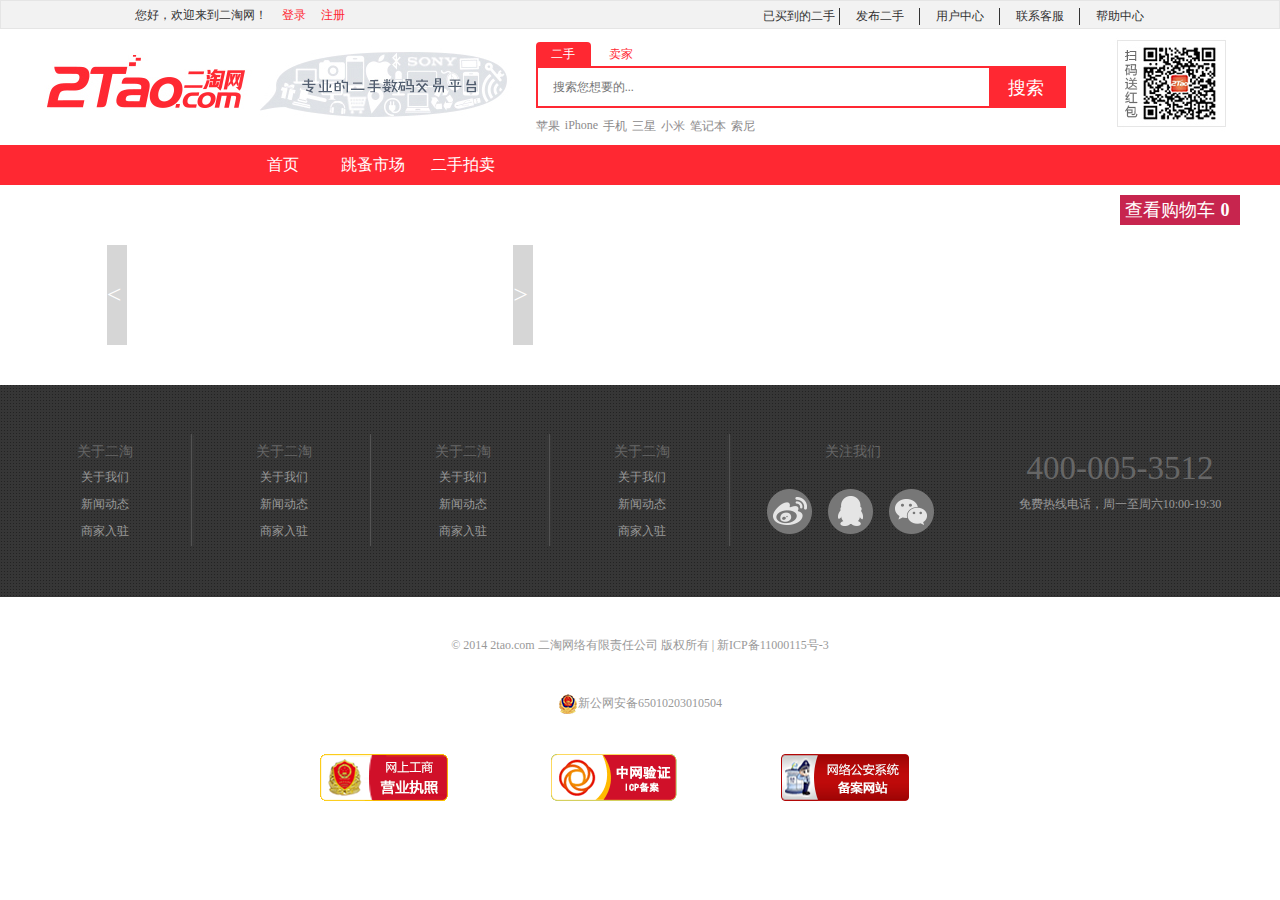
<file: detail.html>
<!DOCTYPE html>
<html>
	<head>
		<meta charset="UTF-8">
		<title>详情页</title>
		<script src="js/jquery_1.11.3.min.js"></script>
		<script src="js/jquery.cookie.js"></script>
		<!-- 新 Bootstrap 核心 CSS 文件 -->
		<link rel="stylesheet" href="css/bootstrap.min.css">
		<!-- jQuery文件。务必在bootstrap.min.js 之前引入 -->
		
		<!-- 最新的 Bootstrap 核心 JavaScript 文件 -->
		<script src="js/bootstrap.min.js"></script>
		<link rel="stylesheet" href="css/login.css">
		<link rel="stylesheet" href="css/common.css" />
		<link rel="stylesheet" href="css/detail.css" />
		<script src="js/detail.js"></script>
	</head>
	<body>
		<!--header=============================================-->
	<div class="header col-md-12">
			<p class="header_p col-md-3 col-md-offset-1">您好，欢迎来到二淘网！ <span id="nick"><a href="login.html"> 登录 </a><a href="register.html"> 注册 </a></span></p>
			<ul class="header_ul col-md-5 col-md-offset-3">
				<li><a class="header_nb" href="">已买到的二手</a></li>
				<li><a href="">发布二手</a></li>
				<li><a href="">用户中心</a></li>
				<li><a href="">联系客服</a></li>
				<li><a href="">帮助中心</a></li>
			</ul>
		</div>
		<div class="clear"></div>
		<div class="logo col-md-12">
			<div class="logo_top col-md-5 col-md-offset-5">
				<a href="#">二手</a>
				<a href="#">卖家</a>
			</div>
			<div class="logo_input col-md-5 col-md-offset-5">
				<input class="col-md-4" type="text" placeholder="搜索您想要的..."/>
				<button class="col-md-1">搜索</button>
			</div>
			<ul class="logo_bottom col-md-5 col-md-offset-5">
				<li><a href="">苹果</a></li>
				<li><a href="">iPhone</a></li>
				<li><a href="">手机</a></li>
				<li><a href="">三星</a></li>
				<li><a href="">小米</a></li>
				<li><a href="">笔记本</a></li>
				<li><a href="">索尼</a></li>
			</ul>
		</div>
		<div class="banner_select col-md-12">
				<ul class="col-md-10 col-md-offset-2">
					<li><a href="index.html">首页</a></li>
					<li><a href="">跳蚤市场</a></li>
					<li><a href="">二手拍卖</a></li>
				</ul>
		</div>
		<div class="clear"></div>
		<!--shoppingcar==================================================-->
		<div class="shopcar">
			<div class="shopcar1"><a href="shoppingcar.html">查看购物车</a><span class="shopcar2">0</span></div>
		</div>
		<!--content=====================================================-->
		<div class="product_det">
			<div class="zoom">
				<div class="zoom_small" >
					<img src="images/padtv/center2.jpg" alt="" />
					<div class="zoom_shoot"></div>
				</div>
				<div class="zoom_big">
					<img src="images/padtv/center2.jpg" alt="" />
				</div>
				<div class="product_bottom">
					<p class="product_bottom1">自己用国行 16G 白色 苹果 手机 iPhone4S</p>
					<img src="images/detail/auditing_tag.jpg" alt="" />
					<div class="product_bottom2">
						<p>价 格 ： <span class="product_bottom21">¥1800.00</span></p>
						<p>原 价 ： <span>¥5088.00</span></p>
						<p>运 费 ： <span>¥0.00</span></p>
					</div>
					<p class="product_bottom3">所在地区：福建 漳州</p>
					<a class="product_bottom4" href=""><img src="images/detail/talk_ico.png" alt="" /></a>
					<p class="product_bottom5">购买前请与商家联系，确定商品尚未售出。</p>
					<div class="btn-danger btn product_bottom6">立刻购买</div>
				</div>
			</div>
			<div class="img_box col-md-4 col-md-offset-1">
				<div class="img_last img_btn">&lt;</div>
				<ul class="img_list">
					<li><img src="images/phone/d1.jpg" alt="" /></li>
					<li><img src="images/phone/d2.jpg" alt="" /></li>
					<li><img src="images/phone/d3.jpg" alt="" /></li>
					<li><img src="images/phone/d4.jpg" alt="" /></li>
					<li><img src="images/phone/d5.jpg" alt="" /></li>
					<li><img src="images/phone/d6.jpg" alt="" /></li>
					<li><img src="images/phone/d7.jpg" alt="" /></li>
				</ul>
				<div class="img_next img_btn">&gt;</div>
			</div>
		</div>
		<!--bottom=====================================================-->
	<div class="clear"></div>
	<div class="bottom2">
			<ul class="bottom21 col-md-7">
				<li class="col-md-3">
					<h5>关于二淘</h5>
					<p><a href="">关于我们</a></p>
					<p><a href="">新闻动态</a></p>
					<p><a href="">商家入驻</a></p>
				</li>
				<li class="col-md-3">
					<h5>关于二淘</h5>
					<p><a href="">关于我们</a></p>
					<p><a href="">新闻动态</a></p>
					<p><a href="">商家入驻</a></p>
				</li>
				<li class="col-md-3">
					<h5>关于二淘</h5>
					<p><a href="">关于我们</a></p>
					<p><a href="">新闻动态</a></p>
					<p><a href="">商家入驻</a></p>
				</li>
				<li class="col-md-3">
					<h5>关于二淘</h5>
					<p><a href="">关于我们</a></p>
					<p><a href="">新闻动态</a></p>
					<p><a href="">商家入驻</a></p>
				</li>
			</ul>
			<div class="bottom22 col-md-2">
				<h5>关注我们</h5>
				<ul class="bottom222">
					<li class="bgone"></li>
					<li class="bgtwo"></li>
					<li class="bgthr"></li>
				</ul>
			</div>
			<div class="bottom23 col-md-3">
				<h2>400-005-3512</h2>
				<p>免费热线电话，周一至周六10:00-19:30</p>
			</div>
		</div>
		<div class="bottom3">
			<p>© 2014 2tao.com 二淘网络有限责任公司 版权所有 | 新ICP备11000115号-3</p>
			<h5><img src="images/bottom/beian01.png" alt="" />新公网安备65010203010504</h5>
			<div class="bottom31">
				<img src="images/bottom/z1.png" alt="" />
				<img src="images/bottom/z2.png" alt="" />
				<img src="images/bottom/z3.png" alt="" />
			</div>
		</div>
	</body>
</html>
</file>
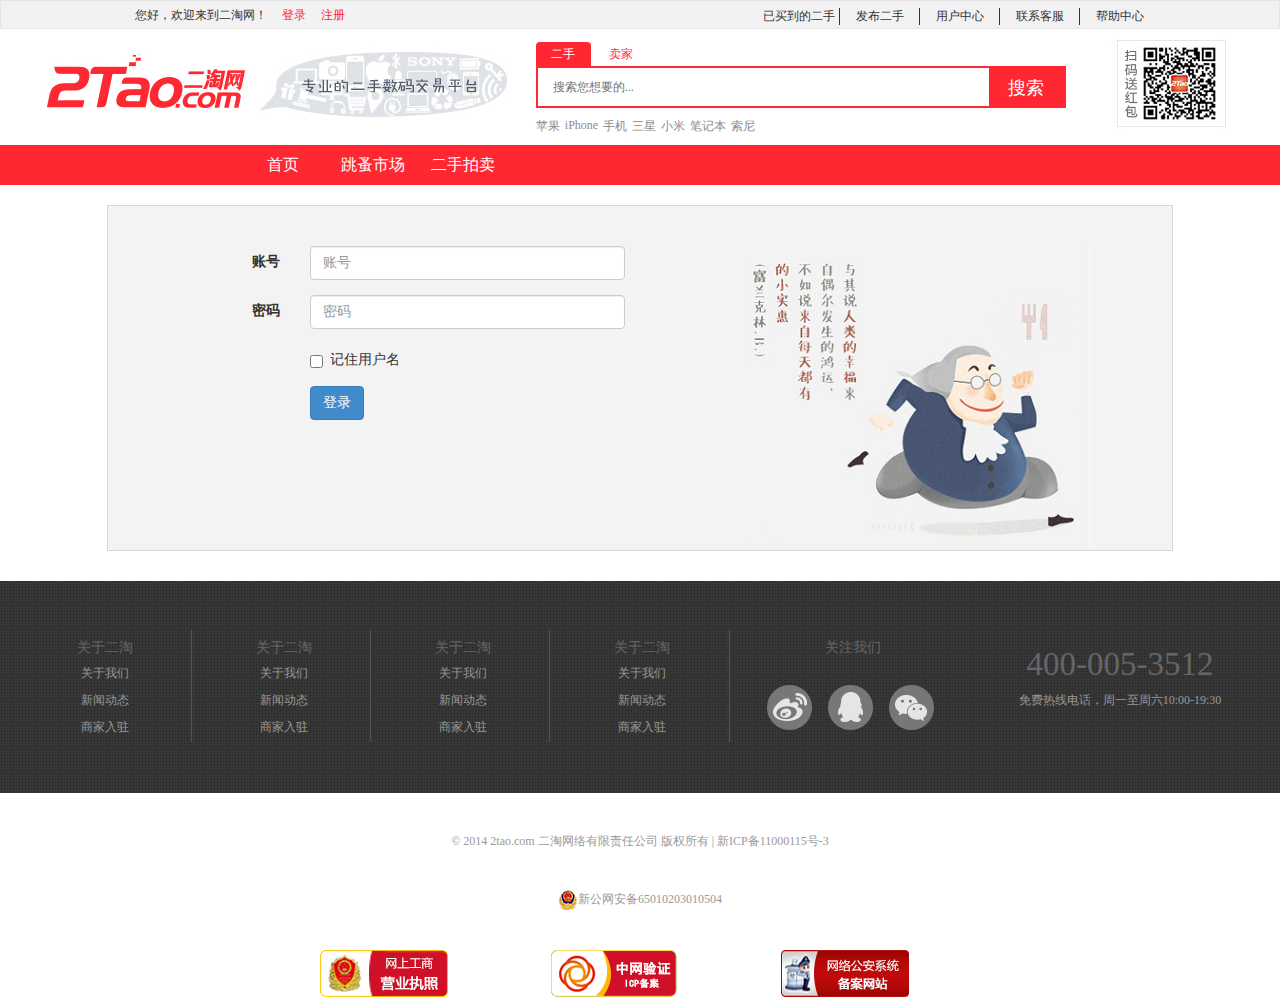
<file: login.html>
<!DOCTYPE html>
<html lang="en">
<head>
	<meta charset="UTF-8">
	<title>登录界面</title>
	<script src="js/jquery_1.11.3.min.js"></script>
	<script src="js/jquery.cookie.js"></script>
	<!-- 新 Bootstrap 核心 CSS 文件 -->
	<link rel="stylesheet" href="css/bootstrap.min.css">
	<!-- jQuery文件。务必在bootstrap.min.js 之前引入 -->
	
	<!-- 最新的 Bootstrap 核心 JavaScript 文件 -->
	<script src="js/bootstrap.min.js"></script>
	<link rel="stylesheet" href="css/login.css">
	<link rel="stylesheet" href="css/common.css" />
</head>
<body>
	<!--header=============================================-->
	<div class="header col-md-12">
			<p class="header_p col-md-3 col-md-offset-1">您好，欢迎来到二淘网！ <a href=""> 登录 </a><a href=""> 注册 </a></p>
			<ul class="header_ul col-md-5 col-md-offset-3">
				<li><a class="header_nb" href="">已买到的二手</a></li>
				<li><a href="">发布二手</a></li>
				<li><a href="">用户中心</a></li>
				<li><a href="">联系客服</a></li>
				<li><a href="">帮助中心</a></li>
			</ul>
		</div>
		<div class="clear"></div>
		<div class="logo col-md-12">
			<div class="logo_top col-md-5 col-md-offset-5">
				<a href="#">二手</a>
				<a href="#">卖家</a>
			</div>
			<div class="logo_input col-md-5 col-md-offset-5">
				<input class="col-md-4" type="text" placeholder="搜索您想要的..."/>
				<button class="col-md-1">搜索</button>
			</div>
			<ul class="logo_bottom col-md-5 col-md-offset-5">
				<li><a href="">苹果</a></li>
				<li><a href="">iPhone</a></li>
				<li><a href="">手机</a></li>
				<li><a href="">三星</a></li>
				<li><a href="">小米</a></li>
				<li><a href="">笔记本</a></li>
				<li><a href="">索尼</a></li>
			</ul>
		</div>
		<div class="banner_select col-md-12">
				<ul class="col-md-10 col-md-offset-2">
					<li><a href="index.html">首页</a></li>
					<li><a href="">跳蚤市场</a></li>
					<li><a href="">二手拍卖</a></li>
				</ul>
		</div>
	<!--content===========================================-->
	<div class="clear"></div>
	<div class="form_out col-md-10 col-md-offset-1">
		<div class="col-md-6 col-md-offset-1 form_top">
			<form class="form-horizontal" role="form">
			  <div class="form-group">
			    <label for="UserName" class="col-sm-2 control-label">账号</label>
			    <div class="col-sm-8">
			      <input type="text" class="form-control" id="UserName" placeholder="账号">
			    </div>
			  </div>
			  <div class="form-group">
			    <label for="password" class="col-sm-2 control-label">密码</label>
			    <div class="col-sm-8">
			      <input type="password" class="form-control" id="password" placeholder="密码">
			    </div>
			  </div>
			  <div class="form-group">
			    <div class="col-sm-offset-2 col-sm-10">
			      <div class="checkbox">
			        <label>
			          <input type="checkbox" id="checkedbox"> 记住用户名
			        </label>
			      </div>
			    </div>
			  </div>
			  <div class="form-group">
			    <div class="col-sm-offset-2 col-sm-10">
			      <button type="submit" class="btn btn-primary btn-bg btn-default">登录</button>
			    </div>
			  </div>
		</div>
		<div class="col-md-5">
			<img src="images/img/login_r_jf.png" alt="" />
		</div>
	</div>
	<!--bottom=====================================================-->
	<div class="clear"></div>
	<div class="bottom2">
			<ul class="bottom21 col-md-7">
				<li class="col-md-3">
					<h5>关于二淘</h5>
					<p><a href="">关于我们</a></p>
					<p><a href="">新闻动态</a></p>
					<p><a href="">商家入驻</a></p>
				</li>
				<li class="col-md-3">
					<h5>关于二淘</h5>
					<p><a href="">关于我们</a></p>
					<p><a href="">新闻动态</a></p>
					<p><a href="">商家入驻</a></p>
				</li>
				<li class="col-md-3">
					<h5>关于二淘</h5>
					<p><a href="">关于我们</a></p>
					<p><a href="">新闻动态</a></p>
					<p><a href="">商家入驻</a></p>
				</li>
				<li class="col-md-3">
					<h5>关于二淘</h5>
					<p><a href="">关于我们</a></p>
					<p><a href="">新闻动态</a></p>
					<p><a href="">商家入驻</a></p>
				</li>
			</ul>
			<div class="bottom22 col-md-2">
				<h5>关注我们</h5>
				<ul class="bottom222">
					<li class="bgone"></li>
					<li class="bgtwo"></li>
					<li class="bgthr"></li>
				</ul>
			</div>
			<div class="bottom23 col-md-3">
				<h2>400-005-3512</h2>
				<p>免费热线电话，周一至周六10:00-19:30</p>
			</div>
		</div>
		<div class="bottom3">
			<p>© 2014 2tao.com 二淘网络有限责任公司 版权所有 | 新ICP备11000115号-3</p>
			<h5><img src="images/bottom/beian01.png" alt="" />新公网安备65010203010504</h5>
			<div class="bottom31">
				<img src="images/bottom/z1.png" alt="" />
				<img src="images/bottom/z2.png" alt="" />
				<img src="images/bottom/z3.png" alt="" />
			</div>
		</div>
	<script>
		jQuery(document).ready(function($) {
			// //通过地址栏传信息
			// var remember=window.location.search.replace(/\#/,"");
			// if(remember=="checked")
			// {
			// 	$("#checkedbox").prop("checked",true);
			// 	console.log($.cookie());
			// }
			var choice=$.cookie().choice;
			if(choice=="checked")
			{
				$("#checkedbox").prop("checked",true);
				console.log($.cookie().storename);
				$("#UserName").val($.cookie().storename);
			}
		});
		$(".form-horizontal").submit(function(){
			//$.cookie($("#UserName").val(),$("#password").val());
			// var checked=$("#checkedbox").prop("checked");
			// if(checked)
			// {
			// 	window.location="login.html#checked";
			// }
			if($.cookie().UserName)
			{
				var unobj2=JSON.parse($.cookie().UserName);
			}else
			{
				var unobj2={};
			}
			if(unobj2[$("#UserName").val()]&&unobj2[$("#UserName").val()]==$("#password").val())
			{
				$.cookie("storename",$("#UserName").val(),{expires:7});
				var add="index.html?"+$("#UserName").val();
				document.location=add;
			}else
			{
				alert("账号或密码输入有误！")
			}
			//$.cookie("UserName",$("#UserName").val());
			return false;
		})
		$('#checkedbox').click(function(){
			$.cookie("choice","checked",{expires:7});
		})
	</script>
</form>
</body>
</html>
</file>
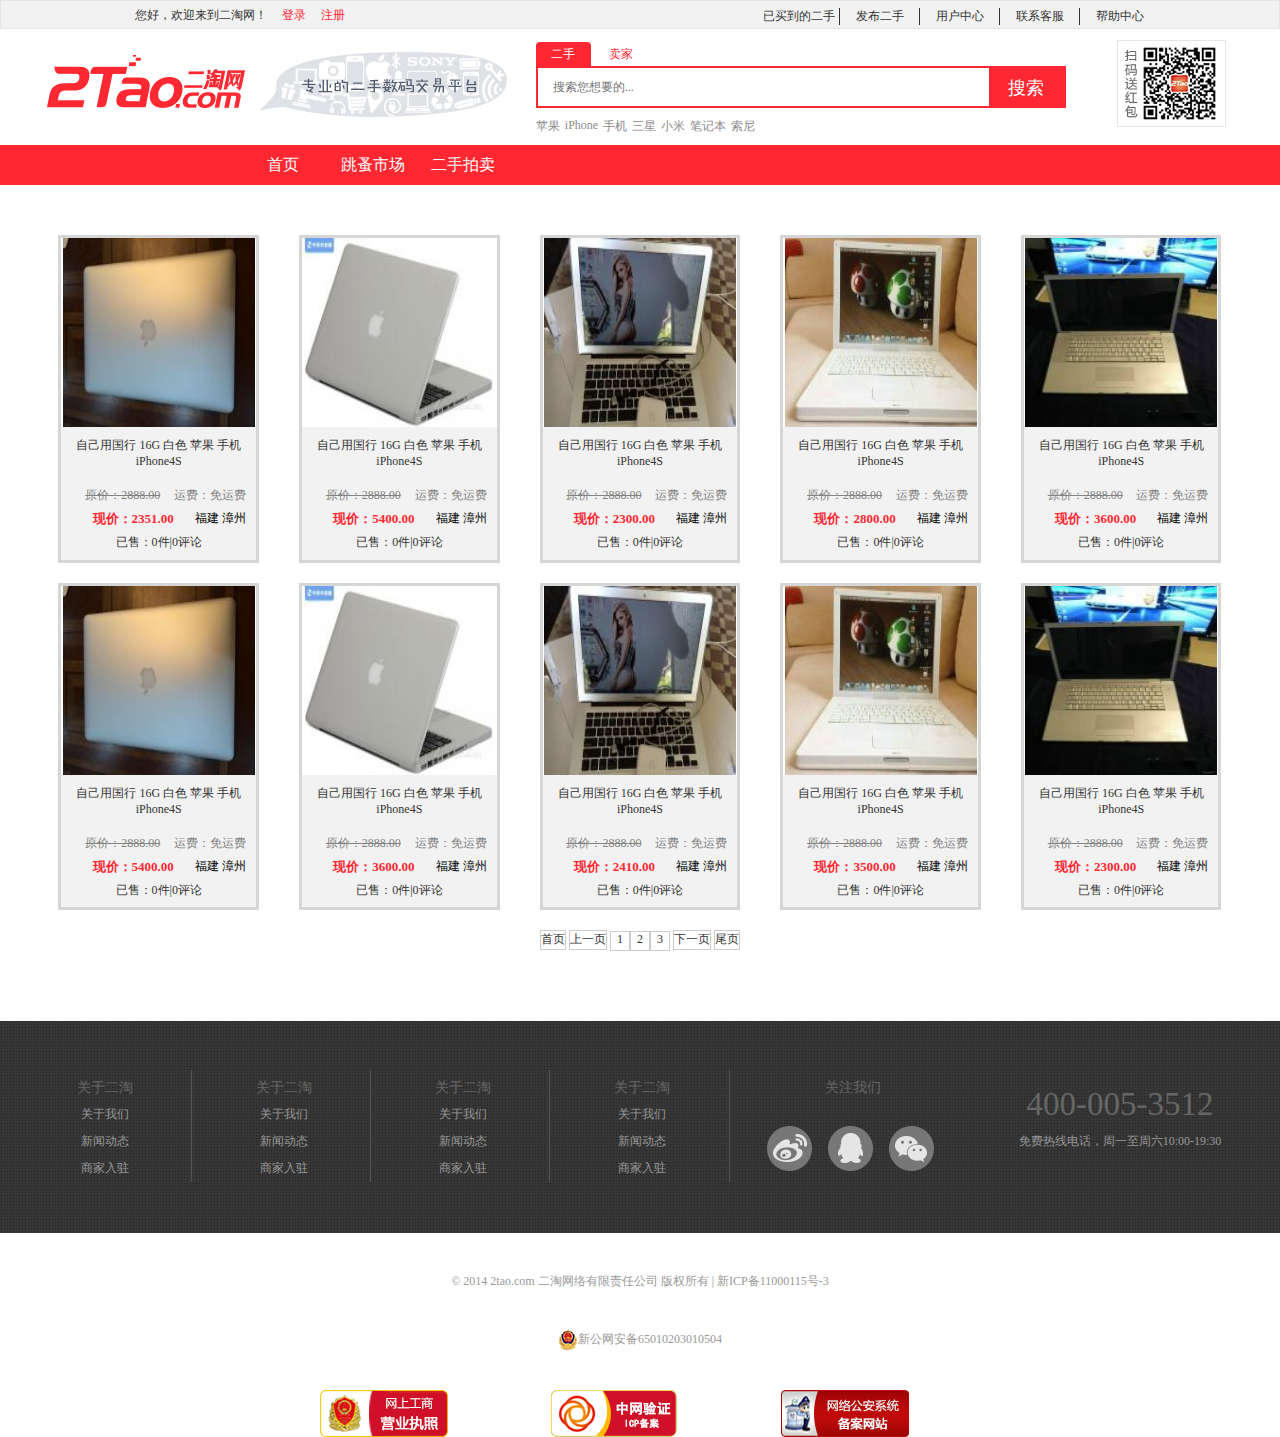
<file: note.html>
<!DOCTYPE html>
<html>
	<head>
		<meta charset="UTF-8">
		<title>笔记本详情页</title>
		<script src="js/jquery_1.11.3.min.js"></script>
		<script src="js/jquery.cookie.js"></script>
		<!-- 新 Bootstrap 核心 CSS 文件 -->
		<link rel="stylesheet" href="css/bootstrap.min.css">
		<!-- jQuery文件。务必在bootstrap.min.js 之前引入 -->
		
		<!-- 最新的 Bootstrap 核心 JavaScript 文件 -->
		<script src="js/bootstrap.min.js"></script>
		<link rel="stylesheet" href="css/login.css">
		<link rel="stylesheet" href="css/common.css" />
		<link rel="stylesheet" href="css/list.css" />
		<script src="js/getdata.js"></script>
		<script>
			$(function(){
				getdata("json/note.json");
				//登录获取昵称
				if($.cookie().NickName)
				{
					$("#nick").html($.cookie().NickName);
				}
			})
		</script>
	</head>
	<body>
		<!--header=============================================-->
	<div class="header col-md-12">
			<p class="header_p col-md-3 col-md-offset-1">您好，欢迎来到二淘网！ <span id="nick"><a href="login.html"> 登录 </a><a href="register.html"> 注册 </a></span></p>
			<ul class="header_ul col-md-5 col-md-offset-3">
				<li><a class="header_nb" href="">已买到的二手</a></li>
				<li><a href="">发布二手</a></li>
				<li><a href="">用户中心</a></li>
				<li><a href="">联系客服</a></li>
				<li><a href="">帮助中心</a></li>
			</ul>
		</div>
		<div class="clear"></div>
		<div class="logo col-md-12">
			<div class="logo_top col-md-5 col-md-offset-5">
				<a href="#">二手</a>
				<a href="#">卖家</a>
			</div>
			<div class="logo_input col-md-5 col-md-offset-5">
				<input class="col-md-4" type="text" placeholder="搜索您想要的..."/>
				<button class="col-md-1">搜索</button>
			</div>
			<ul class="logo_bottom col-md-5 col-md-offset-5">
				<li><a href="">苹果</a></li>
				<li><a href="">iPhone</a></li>
				<li><a href="">手机</a></li>
				<li><a href="">三星</a></li>
				<li><a href="">小米</a></li>
				<li><a href="">笔记本</a></li>
				<li><a href="">索尼</a></li>
			</ul>
		</div>
		<div class="banner_select col-md-12">
				<ul class="col-md-10 col-md-offset-2">
					<li><a href="index.html">首页</a></li>
					<li><a href="">跳蚤市场</a></li>
					<li><a href="">二手拍卖</a></li>
				</ul>
		</div>
		<div class="clear"></div>
		<!--content===============================================-->
		<div class="content">
			<ul class="content1">
				<li class="col-md-2">
					<a href=""><img src="images/phone/center5.jpg" alt="" /></a>
					<div class="content11">
						<p><a href="">自己用国行 16G 白色 苹果 手机 iPhone4S</a></p>
						<h5>原价：5289.00<span>运费：免运费</span></h5>
						<h4>现价：1700.00<span>福建 漳州</span></h4>
						<h3>已售：0件|0评论</h3>
					</div>
				</li>
				<li class="col-md-2">
					<a href=""><img src="images/phone/center5.jpg" alt="" /></a>
					<div class="content11">
						<p><a href="">自己用国行 16G 白色 苹果 手机 iPhone4S</a></p>
						<h5>原价：5289.00<span>运费：免运费</span></h5>
						<h4>现价：1700.00<span>福建 漳州</span></h4>
						<h3>已售：0件|0评论</h3>
					</div>
				</li>
				<li class="col-md-2">
					<a href=""><img src="images/phone/center5.jpg" alt="" /></a>
					<div class="content11">
						<p><a href="">自己用国行 16G 白色 苹果 手机 iPhone4S</a></p>
						<h5>原价：5289.00<span>运费：免运费</span></h5>
						<h4>现价：1700.00<span>福建 漳州</span></h4>
						<h3>已售：0件|0评论</h3>
					</div>
				</li>
				<li class="col-md-2">
					<a href=""><img src="images/phone/center5.jpg" alt="" /></a>
					<div class="content11">
						<p><a href="">自己用国行 16G 白色 苹果 手机 iPhone4S</a></p>
						<h5>原价：5289.00<span>运费：免运费</span></h5>
						<h4>现价：1700.00<span>福建 漳州</span></h4>
						<h3>已售：0件|0评论</h3>
					</div>
				</li>
				<li class="col-md-2">
					<a href=""><img src="images/phone/center5.jpg" alt="" /></a>
					<div class="content11">
						<p><a href="">自己用国行 16G 白色 苹果 手机 iPhone4S</a></p>
						<h5>原价：5289.00<span>运费：免运费</span></h5>
						<h4>现价：1700.00<span>福建 漳州</span></h4>
						<h3>已售：0件|0评论</h3>
					</div>
				</li>
				<li class="col-md-2">
					<a href=""><img src="images/phone/center5.jpg" alt="" /></a>
					<div class="content11">
						<p><a href="">自己用国行 16G 白色 苹果 手机 iPhone4S</a></p>
						<h5>原价：5289.00<span>运费：免运费</span></h5>
						<h4>现价：1700.00<span>福建 漳州</span></h4>
						<h3>已售：0件|0评论</h3>
					</div>
				</li>
			</ul>
			<div class="content_index">
				<div class="first_page">首页</div>
				<div class="last_page">上一页</div>
				<div class="content_index_num">
					<div>1</div>
					<div>2</div>
					<div>3</div>
				</div>
				<div class="next_page">下一页</div>
				<div class="end_page">尾页</div>
			</div>
		</div>
		<!--bottom=====================================================-->
	<div class="clear"></div>
	<div class="bottom2">
			<ul class="bottom21 col-md-7">
				<li class="col-md-3">
					<h5>关于二淘</h5>
					<p><a href="">关于我们</a></p>
					<p><a href="">新闻动态</a></p>
					<p><a href="">商家入驻</a></p>
				</li>
				<li class="col-md-3">
					<h5>关于二淘</h5>
					<p><a href="">关于我们</a></p>
					<p><a href="">新闻动态</a></p>
					<p><a href="">商家入驻</a></p>
				</li>
				<li class="col-md-3">
					<h5>关于二淘</h5>
					<p><a href="">关于我们</a></p>
					<p><a href="">新闻动态</a></p>
					<p><a href="">商家入驻</a></p>
				</li>
				<li class="col-md-3">
					<h5>关于二淘</h5>
					<p><a href="">关于我们</a></p>
					<p><a href="">新闻动态</a></p>
					<p><a href="">商家入驻</a></p>
				</li>
			</ul>
			<div class="bottom22 col-md-2">
				<h5>关注我们</h5>
				<ul class="bottom222">
					<li class="bgone"></li>
					<li class="bgtwo"></li>
					<li class="bgthr"></li>
				</ul>
			</div>
			<div class="bottom23 col-md-3">
				<h2>400-005-3512</h2>
				<p>免费热线电话，周一至周六10:00-19:30</p>
			</div>
		</div>
		<div class="bottom3">
			<p>© 2014 2tao.com 二淘网络有限责任公司 版权所有 | 新ICP备11000115号-3</p>
			<h5><img src="images/bottom/beian01.png" alt="" />新公网安备65010203010504</h5>
			<div class="bottom31">
				<img src="images/bottom/z1.png" alt="" />
				<img src="images/bottom/z2.png" alt="" />
				<img src="images/bottom/z3.png" alt="" />
			</div>
		</div>
	</body>
</html>
</file>
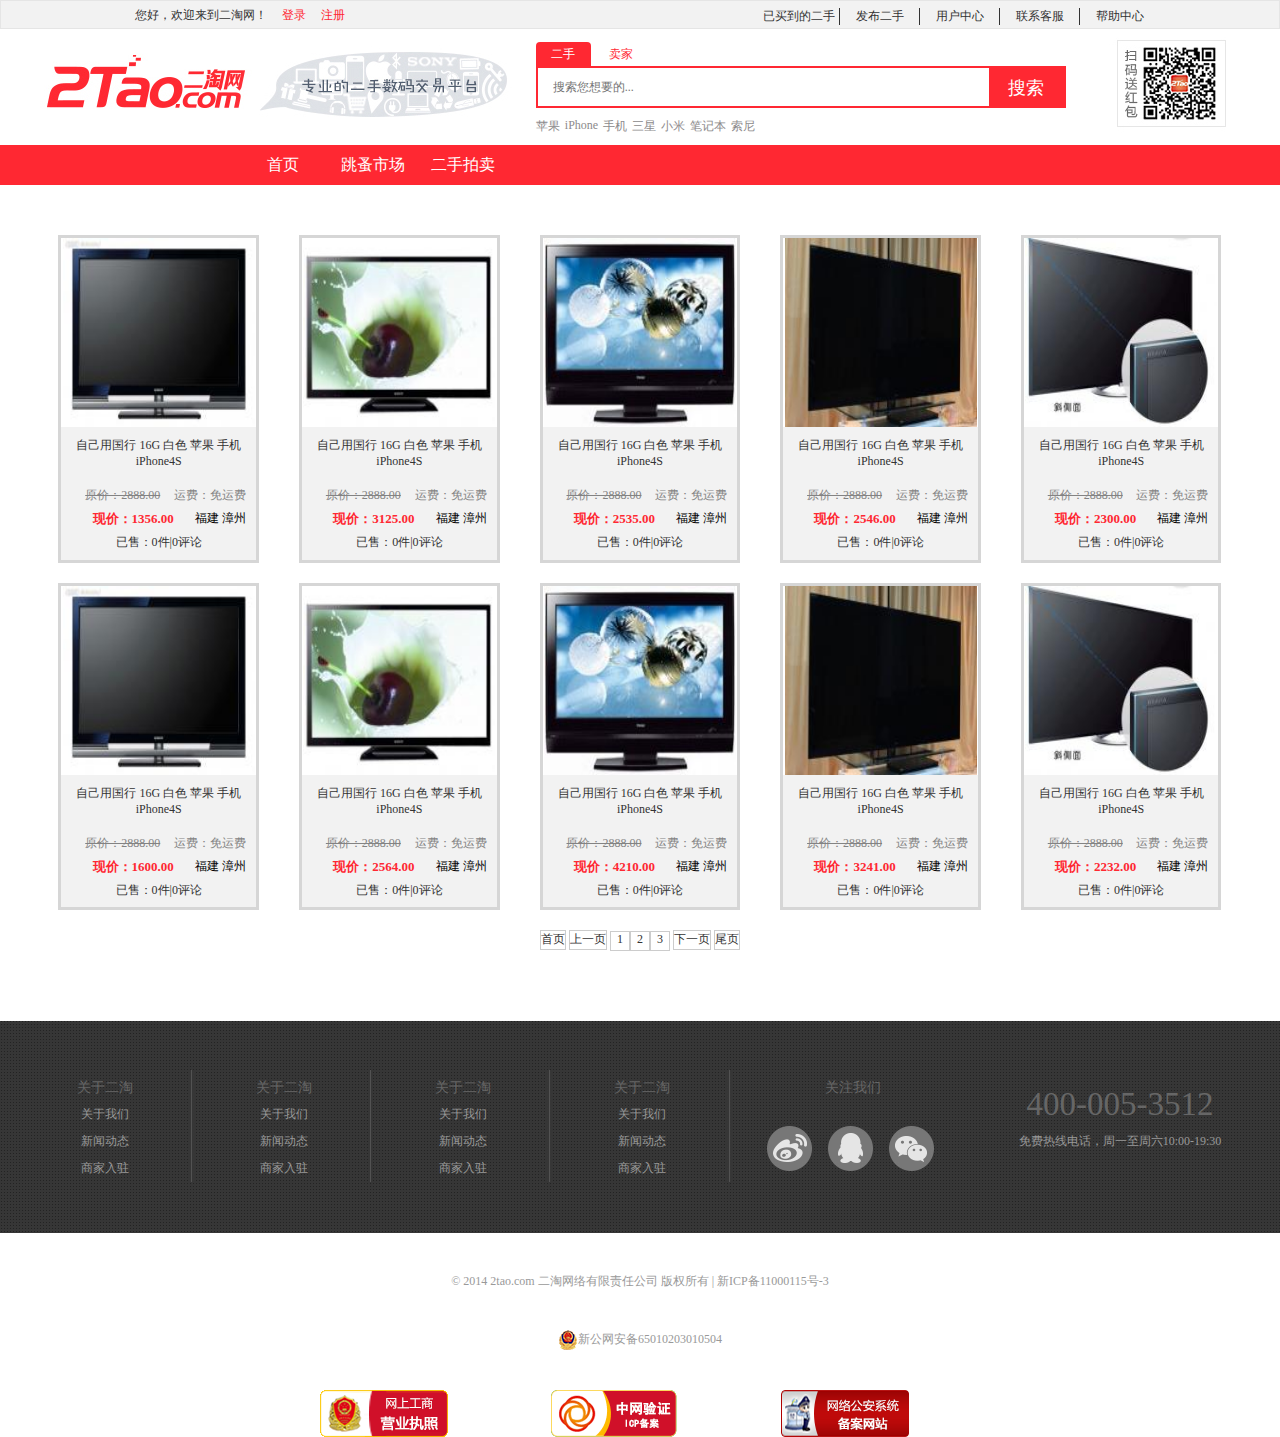
<file: padtv.html>
<!DOCTYPE html>
<html>
	<head>
		<meta charset="UTF-8">
		<title>平板电视详情页</title>
		<script src="js/jquery_1.11.3.min.js"></script>
		<script src="js/jquery.cookie.js"></script>
		<!-- 新 Bootstrap 核心 CSS 文件 -->
		<link rel="stylesheet" href="css/bootstrap.min.css">
		<!-- jQuery文件。务必在bootstrap.min.js 之前引入 -->
		
		<!-- 最新的 Bootstrap 核心 JavaScript 文件 -->
		<script src="js/bootstrap.min.js"></script>
		<link rel="stylesheet" href="css/login.css">
		<link rel="stylesheet" href="css/common.css" />
		<link rel="stylesheet" href="css/list.css" />
		<script src="js/getdata.js"></script>
		<script>
			$(function(){
				getdata("json/padtv.json");
				//登录获取昵称
				if($.cookie().NickName)
				{
					$("#nick").html($.cookie().NickName);
				}
			})
		</script>
	</head>
	<body>
		<!--header=============================================-->
	<div class="header col-md-12">
			<p class="header_p col-md-3 col-md-offset-1">您好，欢迎来到二淘网！ <span id="nick"><a href="login.html"> 登录 </a><a href="register.html"> 注册 </a></span></p>
			<ul class="header_ul col-md-5 col-md-offset-3">
				<li><a class="header_nb" href="">已买到的二手</a></li>
				<li><a href="">发布二手</a></li>
				<li><a href="">用户中心</a></li>
				<li><a href="">联系客服</a></li>
				<li><a href="">帮助中心</a></li>
			</ul>
		</div>
		<div class="clear"></div>
		<div class="logo col-md-12">
			<div class="logo_top col-md-5 col-md-offset-5">
				<a href="#">二手</a>
				<a href="#">卖家</a>
			</div>
			<div class="logo_input col-md-5 col-md-offset-5">
				<input class="col-md-4" type="text" placeholder="搜索您想要的..."/>
				<button class="col-md-1">搜索</button>
			</div>
			<ul class="logo_bottom col-md-5 col-md-offset-5">
				<li><a href="">苹果</a></li>
				<li><a href="">iPhone</a></li>
				<li><a href="">手机</a></li>
				<li><a href="">三星</a></li>
				<li><a href="">小米</a></li>
				<li><a href="">笔记本</a></li>
				<li><a href="">索尼</a></li>
			</ul>
		</div>
		<div class="banner_select col-md-12">
				<ul class="col-md-10 col-md-offset-2">
					<li><a href="index.html">首页</a></li>
					<li><a href="">跳蚤市场</a></li>
					<li><a href="">二手拍卖</a></li>
				</ul>
		</div>
		<div class="clear"></div>
		<!--content===============================================-->
		<div class="content">
			<ul class="content1">
				<li class="col-md-2">
					<a href=""><img src="images/phone/center5.jpg" alt="" /></a>
					<div class="content11">
						<p><a href="">自己用国行 16G 白色 苹果 手机 iPhone4S</a></p>
						<h5>原价：5289.00<span>运费：免运费</span></h5>
						<h4>现价：1700.00<span>福建 漳州</span></h4>
						<h3>已售：0件|0评论</h3>
					</div>
				</li>
				<li class="col-md-2">
					<a href=""><img src="images/phone/center5.jpg" alt="" /></a>
					<div class="content11">
						<p><a href="">自己用国行 16G 白色 苹果 手机 iPhone4S</a></p>
						<h5>原价：5289.00<span>运费：免运费</span></h5>
						<h4>现价：1700.00<span>福建 漳州</span></h4>
						<h3>已售：0件|0评论</h3>
					</div>
				</li>
				<li class="col-md-2">
					<a href=""><img src="images/phone/center5.jpg" alt="" /></a>
					<div class="content11">
						<p><a href="">自己用国行 16G 白色 苹果 手机 iPhone4S</a></p>
						<h5>原价：5289.00<span>运费：免运费</span></h5>
						<h4>现价：1700.00<span>福建 漳州</span></h4>
						<h3>已售：0件|0评论</h3>
					</div>
				</li>
				<li class="col-md-2">
					<a href=""><img src="images/phone/center5.jpg" alt="" /></a>
					<div class="content11">
						<p><a href="">自己用国行 16G 白色 苹果 手机 iPhone4S</a></p>
						<h5>原价：5289.00<span>运费：免运费</span></h5>
						<h4>现价：1700.00<span>福建 漳州</span></h4>
						<h3>已售：0件|0评论</h3>
					</div>
				</li>
				<li class="col-md-2">
					<a href=""><img src="images/phone/center5.jpg" alt="" /></a>
					<div class="content11">
						<p><a href="">自己用国行 16G 白色 苹果 手机 iPhone4S</a></p>
						<h5>原价：5289.00<span>运费：免运费</span></h5>
						<h4>现价：1700.00<span>福建 漳州</span></h4>
						<h3>已售：0件|0评论</h3>
					</div>
				</li>
				<li class="col-md-2">
					<a href=""><img src="images/phone/center5.jpg" alt="" /></a>
					<div class="content11">
						<p><a href="">自己用国行 16G 白色 苹果 手机 iPhone4S</a></p>
						<h5>原价：5289.00<span>运费：免运费</span></h5>
						<h4>现价：1700.00<span>福建 漳州</span></h4>
						<h3>已售：0件|0评论</h3>
					</div>
				</li>
			</ul>
			<div class="content_index">
				<div class="first_page">首页</div>
				<div class="last_page">上一页</div>
				<div class="content_index_num">
					<div>1</div>
					<div>2</div>
					<div>3</div>
				</div>
				<div class="next_page">下一页</div>
				<div class="end_page">尾页</div>
			</div>
		</div>
		<!--bottom=====================================================-->
	<div class="clear"></div>
	<div class="bottom2">
			<ul class="bottom21 col-md-7">
				<li class="col-md-3">
					<h5>关于二淘</h5>
					<p><a href="">关于我们</a></p>
					<p><a href="">新闻动态</a></p>
					<p><a href="">商家入驻</a></p>
				</li>
				<li class="col-md-3">
					<h5>关于二淘</h5>
					<p><a href="">关于我们</a></p>
					<p><a href="">新闻动态</a></p>
					<p><a href="">商家入驻</a></p>
				</li>
				<li class="col-md-3">
					<h5>关于二淘</h5>
					<p><a href="">关于我们</a></p>
					<p><a href="">新闻动态</a></p>
					<p><a href="">商家入驻</a></p>
				</li>
				<li class="col-md-3">
					<h5>关于二淘</h5>
					<p><a href="">关于我们</a></p>
					<p><a href="">新闻动态</a></p>
					<p><a href="">商家入驻</a></p>
				</li>
			</ul>
			<div class="bottom22 col-md-2">
				<h5>关注我们</h5>
				<ul class="bottom222">
					<li class="bgone"></li>
					<li class="bgtwo"></li>
					<li class="bgthr"></li>
				</ul>
			</div>
			<div class="bottom23 col-md-3">
				<h2>400-005-3512</h2>
				<p>免费热线电话，周一至周六10:00-19:30</p>
			</div>
		</div>
		<div class="bottom3">
			<p>© 2014 2tao.com 二淘网络有限责任公司 版权所有 | 新ICP备11000115号-3</p>
			<h5><img src="images/bottom/beian01.png" alt="" />新公网安备65010203010504</h5>
			<div class="bottom31">
				<img src="images/bottom/z1.png" alt="" />
				<img src="images/bottom/z2.png" alt="" />
				<img src="images/bottom/z3.png" alt="" />
			</div>
		</div>
	</body>
</html>
</file>
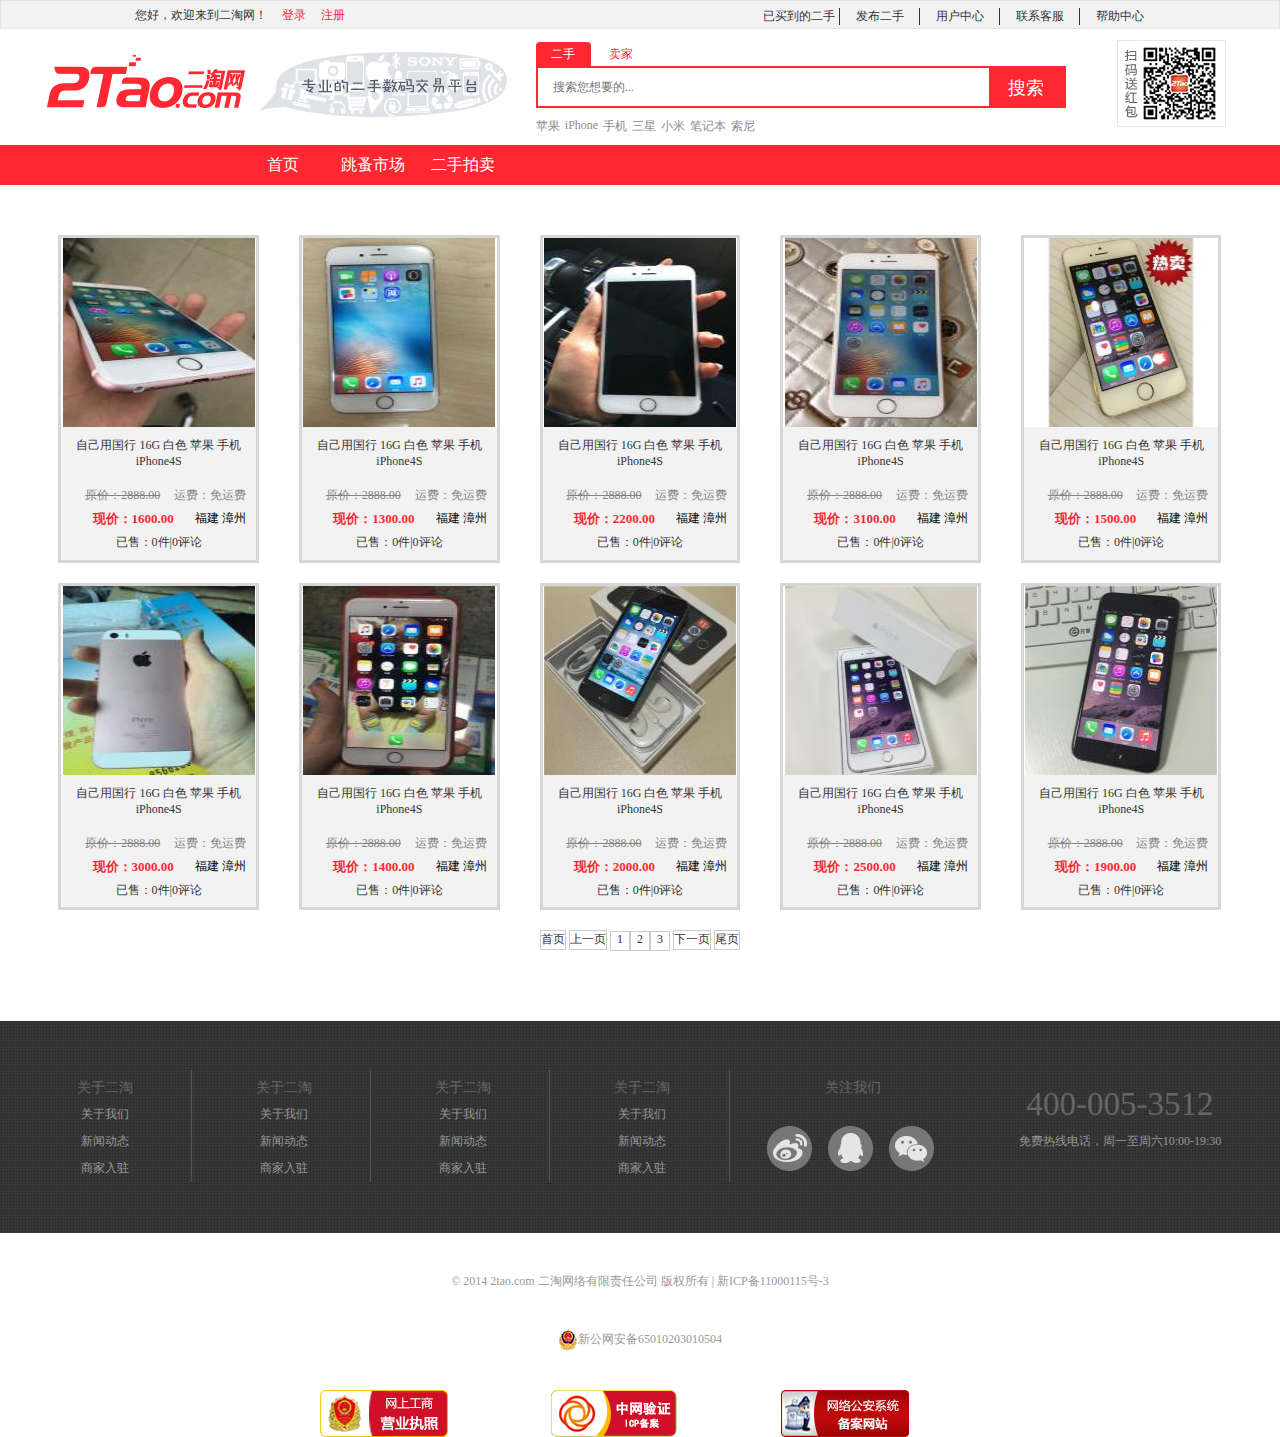
<file: phone.html>
<!DOCTYPE html>
<html>
	<head>
		<meta charset="UTF-8">
		<title>手机详情页</title>
		<script src="js/jquery_1.11.3.min.js"></script>
		<script src="js/jquery.cookie.js"></script>
		<!-- 新 Bootstrap 核心 CSS 文件 -->
		<link rel="stylesheet" href="css/bootstrap.min.css">
		<!-- jQuery文件。务必在bootstrap.min.js 之前引入 -->
		
		<!-- 最新的 Bootstrap 核心 JavaScript 文件 -->
		<script src="js/bootstrap.min.js"></script>
		<link rel="stylesheet" href="css/login.css">
		<link rel="stylesheet" href="css/common.css" />
		<link rel="stylesheet" href="css/list.css" />
		<script src="js/getdata.js"></script>
		<script>
			$(function(){
				getdata("json/phone.json");
				//登录获取昵称
				if($.cookie().NickName)
				{
					$("#nick").html($.cookie().NickName);
				}
			})
		</script>
	</head>
	<body>
		<!--header=============================================-->
	<div class="header col-md-12">
			<p class="header_p col-md-3 col-md-offset-1">您好，欢迎来到二淘网！ <span id="nick"><a href="login.html"> 登录 </a><a href="register.html"> 注册 </a></span></p>
			<ul class="header_ul col-md-5 col-md-offset-3">
				<li><a class="header_nb" href="">已买到的二手</a></li>
				<li><a href="">发布二手</a></li>
				<li><a href="">用户中心</a></li>
				<li><a href="">联系客服</a></li>
				<li><a href="">帮助中心</a></li>
			</ul>
		</div>
		<div class="clear"></div>
		<div class="logo col-md-12">
			<div class="logo_top col-md-5 col-md-offset-5">
				<a href="#">二手</a>
				<a href="#">卖家</a>
			</div>
			<div class="logo_input col-md-5 col-md-offset-5">
				<input class="col-md-4" type="text" placeholder="搜索您想要的..."/>
				<button class="col-md-1">搜索</button>
			</div>
			<ul class="logo_bottom col-md-5 col-md-offset-5">
				<li><a href="">苹果</a></li>
				<li><a href="">iPhone</a></li>
				<li><a href="">手机</a></li>
				<li><a href="">三星</a></li>
				<li><a href="">小米</a></li>
				<li><a href="">笔记本</a></li>
				<li><a href="">索尼</a></li>
			</ul>
		</div>
		<div class="banner_select col-md-12">
				<ul class="col-md-10 col-md-offset-2">
					<li><a href="index.html">首页</a></li>
					<li><a href="">跳蚤市场</a></li>
					<li><a href="">二手拍卖</a></li>
				</ul>
		</div>
		<div class="clear"></div>
		<!--content===============================================-->
		<div class="content">
			<ul class="content1">
				<li class="col-md-2">
					<a href=""><img src="images/phone/center5.jpg" alt="" /></a>
					<div class="content11">
						<p><a href="">自己用国行 16G 白色 苹果 手机 iPhone4S</a></p>
						<h5>原价：5289.00<span>运费：免运费</span></h5>
						<h4>现价：1700.00<span>福建 漳州</span></h4>
						<h3>已售：0件|0评论</h3>
					</div>
				</li>
				<li class="col-md-2">
					<a href=""><img src="images/phone/center5.jpg" alt="" /></a>
					<div class="content11">
						<p><a href="">自己用国行 16G 白色 苹果 手机 iPhone4S</a></p>
						<h5>原价：5289.00<span>运费：免运费</span></h5>
						<h4>现价：1700.00<span>福建 漳州</span></h4>
						<h3>已售：0件|0评论</h3>
					</div>
				</li>
				<li class="col-md-2">
					<a href=""><img src="images/phone/center5.jpg" alt="" /></a>
					<div class="content11">
						<p><a href="">自己用国行 16G 白色 苹果 手机 iPhone4S</a></p>
						<h5>原价：5289.00<span>运费：免运费</span></h5>
						<h4>现价：1700.00<span>福建 漳州</span></h4>
						<h3>已售：0件|0评论</h3>
					</div>
				</li>
				<li class="col-md-2">
					<a href=""><img src="images/phone/center5.jpg" alt="" /></a>
					<div class="content11">
						<p><a href="">自己用国行 16G 白色 苹果 手机 iPhone4S</a></p>
						<h5>原价：5289.00<span>运费：免运费</span></h5>
						<h4>现价：1700.00<span>福建 漳州</span></h4>
						<h3>已售：0件|0评论</h3>
					</div>
				</li>
				<li class="col-md-2">
					<a href=""><img src="images/phone/center5.jpg" alt="" /></a>
					<div class="content11">
						<p><a href="">自己用国行 16G 白色 苹果 手机 iPhone4S</a></p>
						<h5>原价：5289.00<span>运费：免运费</span></h5>
						<h4>现价：1700.00<span>福建 漳州</span></h4>
						<h3>已售：0件|0评论</h3>
					</div>
				</li>
				<li class="col-md-2">
					<a href=""><img src="images/phone/center5.jpg" alt="" /></a>
					<div class="content11">
						<p><a href="">自己用国行 16G 白色 苹果 手机 iPhone4S</a></p>
						<h5>原价：5289.00<span>运费：免运费</span></h5>
						<h4>现价：1700.00<span>福建 漳州</span></h4>
						<h3>已售：0件|0评论</h3>
					</div>
				</li>
			</ul>
			<div class="content_index">
				<div class="first_page">首页</div>
				<div class="last_page">上一页</div>
				<div class="content_index_num">
					<div>1</div>
					<div>2</div>
					<div>3</div>
				</div>
				<div class="next_page">下一页</div>
				<div class="end_page">尾页</div>
			</div>
		</div>
		<!--bottom=====================================================-->
	<div class="clear"></div>
	<div class="bottom2">
			<ul class="bottom21 col-md-7">
				<li class="col-md-3">
					<h5>关于二淘</h5>
					<p><a href="">关于我们</a></p>
					<p><a href="">新闻动态</a></p>
					<p><a href="">商家入驻</a></p>
				</li>
				<li class="col-md-3">
					<h5>关于二淘</h5>
					<p><a href="">关于我们</a></p>
					<p><a href="">新闻动态</a></p>
					<p><a href="">商家入驻</a></p>
				</li>
				<li class="col-md-3">
					<h5>关于二淘</h5>
					<p><a href="">关于我们</a></p>
					<p><a href="">新闻动态</a></p>
					<p><a href="">商家入驻</a></p>
				</li>
				<li class="col-md-3">
					<h5>关于二淘</h5>
					<p><a href="">关于我们</a></p>
					<p><a href="">新闻动态</a></p>
					<p><a href="">商家入驻</a></p>
				</li>
			</ul>
			<div class="bottom22 col-md-2">
				<h5>关注我们</h5>
				<ul class="bottom222">
					<li class="bgone"></li>
					<li class="bgtwo"></li>
					<li class="bgthr"></li>
				</ul>
			</div>
			<div class="bottom23 col-md-3">
				<h2>400-005-3512</h2>
				<p>免费热线电话，周一至周六10:00-19:30</p>
			</div>
		</div>
		<div class="bottom3">
			<p>© 2014 2tao.com 二淘网络有限责任公司 版权所有 | 新ICP备11000115号-3</p>
			<h5><img src="images/bottom/beian01.png" alt="" />新公网安备65010203010504</h5>
			<div class="bottom31">
				<img src="images/bottom/z1.png" alt="" />
				<img src="images/bottom/z2.png" alt="" />
				<img src="images/bottom/z3.png" alt="" />
			</div>
		</div>
	</body>
</html>
</file>
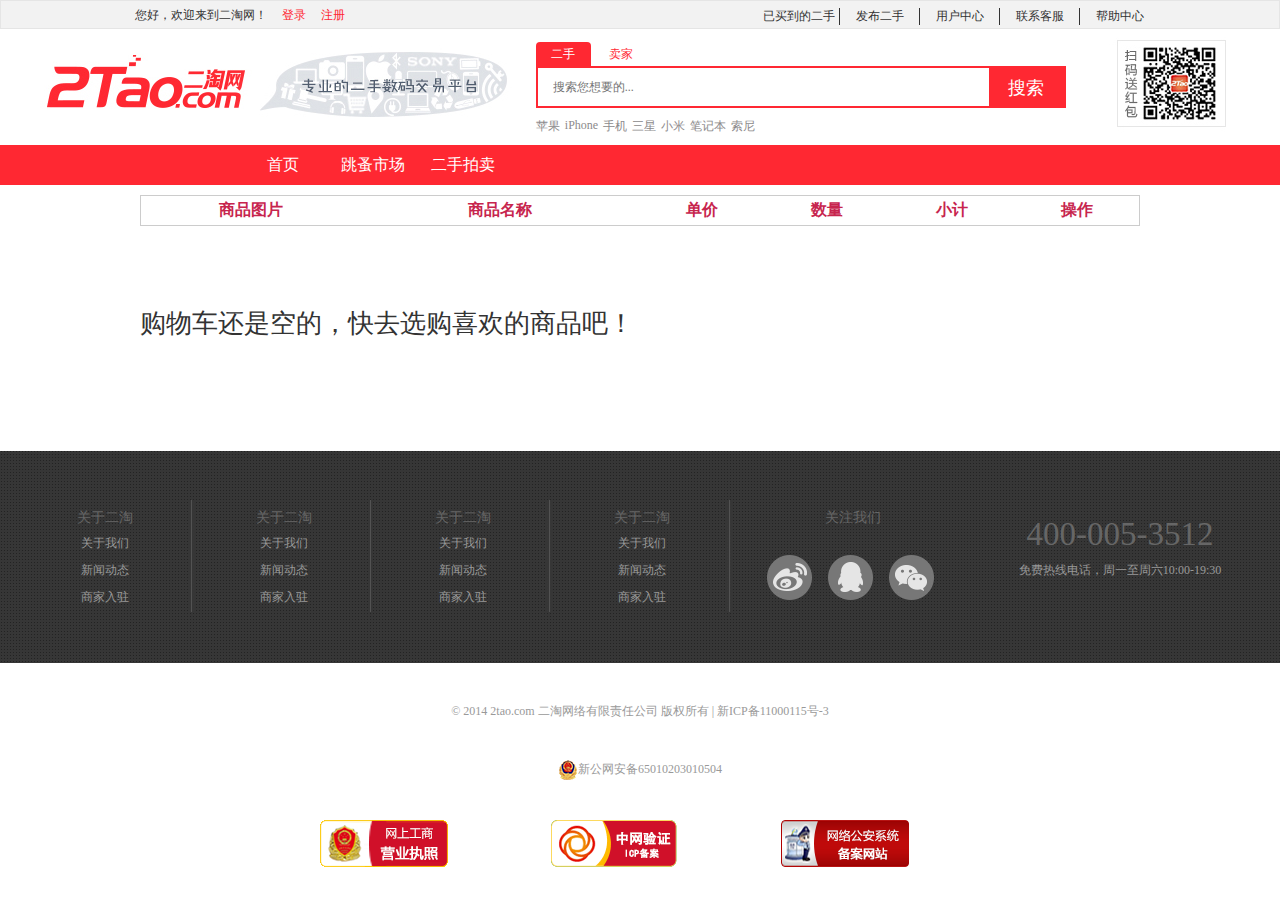
<file: shoppingcar.html>
<!DOCTYPE html>
<html>
	<head>
		<meta charset="UTF-8">
		<title>购物车</title>
		<script src="js/jquery_1.11.3.min.js"></script>
		<script src="js/jquery.cookie.js"></script>
		<!-- 新 Bootstrap 核心 CSS 文件 -->
		<link rel="stylesheet" href="css/bootstrap.min.css">
		<!-- jQuery文件。务必在bootstrap.min.js 之前引入 -->
		
		<!-- 最新的 Bootstrap 核心 JavaScript 文件 -->
		<script src="js/bootstrap.min.js"></script>
		<link rel="stylesheet" href="css/login.css">
		<link rel="stylesheet" href="css/common.css" />
		<link rel="stylesheet" href="css/shoppingcar.css" />
		<script src="js/shoppingcar.js"></script>
	</head>
	<body>
		<!--header=============================================-->
	<div class="header col-md-12">
			<p class="header_p col-md-3 col-md-offset-1">您好，欢迎来到二淘网！ <span id="nick"><a href="login.html"> 登录 </a><a href="register.html"> 注册 </a></span></p>
			<ul class="header_ul col-md-5 col-md-offset-3">
				<li><a class="header_nb" href="">已买到的二手</a></li>
				<li><a href="">发布二手</a></li>
				<li><a href="">用户中心</a></li>
				<li><a href="">联系客服</a></li>
				<li><a href="">帮助中心</a></li>
			</ul>
		</div>
		<div class="clear"></div>
		<div class="logo col-md-12">
			<div class="logo_top col-md-5 col-md-offset-5">
				<a href="#">二手</a>
				<a href="#">卖家</a>
			</div>
			<div class="logo_input col-md-5 col-md-offset-5">
				<input class="col-md-4" type="text" placeholder="搜索您想要的..."/>
				<button class="col-md-1">搜索</button>
			</div>
			<ul class="logo_bottom col-md-5 col-md-offset-5">
				<li><a href="">苹果</a></li>
				<li><a href="">iPhone</a></li>
				<li><a href="">手机</a></li>
				<li><a href="">三星</a></li>
				<li><a href="">小米</a></li>
				<li><a href="">笔记本</a></li>
				<li><a href="">索尼</a></li>
			</ul>
		</div>
		<div class="banner_select col-md-12">
				<ul class="col-md-10 col-md-offset-2">
					<li><a href="index.html">首页</a></li>
					<li><a href="">跳蚤市场</a></li>
					<li><a href="">二手拍卖</a></li>
				</ul>
		</div>
		<div class="clear"></div>
		<!--content=====================================================-->
		<table class="cart_list">
			<thead>
				<tr>
					<th width="220">商品图片</th>
					<th width="280">商品名称</th>
					<th width="125">单价</th>
					<th width="125">数量</th>
					<th width="125">小计</th>
					<th width="125">操作</th>
				</tr>
			</thead>
			<tbody>
				<tr>
					<td><img src="images/padtv/center1.jpg" alt="" /></td>
					<td>自己用国行 16G 白色 苹果 手机 iPhone4S</td>
					<td>¥<span class="perprice">2888.0</span></td>
					<td><button class="btn_add"> + </button><span class="pernum">1</span><button class="btn_del"> - </button></td>
					<td class="pertotal">¥2888.0</td>
					<td><button class="btn btn-danger delthis">删除</button></td>
				</tr>
				<tr>
					<td><img src="images/padtv/center1.jpg" alt="" /></td>
					<td>自己用国行 16G 白色 苹果 手机 iPhone4S</td>
					<td>¥2888.0</td>
					<td><button class="btn_add"> + </button><span class="pernum">1</span><button class="btn_del"> - </button></td>
					<td>¥2888.0</td>
					<td><button class="btn btn-danger">删除</button></td>
				</tr>
			</tbody>
		</table>
		<p class="cart_bottom"><button class="btn btn-primary clearcar">清空购物车</button><a href="https://www.alipay.com/"><button class="btn btn-danger">立即付款</button></a><span>总计：¥<b>0</b>.00 </span></p>
		<!--bottom=====================================================-->
	<div class="clear"></div>
	<div class="bottom2">
			<ul class="bottom21 col-md-7">
				<li class="col-md-3">
					<h5>关于二淘</h5>
					<p><a href="">关于我们</a></p>
					<p><a href="">新闻动态</a></p>
					<p><a href="">商家入驻</a></p>
				</li>
				<li class="col-md-3">
					<h5>关于二淘</h5>
					<p><a href="">关于我们</a></p>
					<p><a href="">新闻动态</a></p>
					<p><a href="">商家入驻</a></p>
				</li>
				<li class="col-md-3">
					<h5>关于二淘</h5>
					<p><a href="">关于我们</a></p>
					<p><a href="">新闻动态</a></p>
					<p><a href="">商家入驻</a></p>
				</li>
				<li class="col-md-3">
					<h5>关于二淘</h5>
					<p><a href="">关于我们</a></p>
					<p><a href="">新闻动态</a></p>
					<p><a href="">商家入驻</a></p>
				</li>
			</ul>
			<div class="bottom22 col-md-2">
				<h5>关注我们</h5>
				<ul class="bottom222">
					<li class="bgone"></li>
					<li class="bgtwo"></li>
					<li class="bgthr"></li>
				</ul>
			</div>
			<div class="bottom23 col-md-3">
				<h2>400-005-3512</h2>
				<p>免费热线电话，周一至周六10:00-19:30</p>
			</div>
		</div>
		<div class="bottom3">
			<p>© 2014 2tao.com 二淘网络有限责任公司 版权所有 | 新ICP备11000115号-3</p>
			<h5><img src="images/bottom/beian01.png" alt="" />新公网安备65010203010504</h5>
			<div class="bottom31">
				<img src="images/bottom/z1.png" alt="" />
				<img src="images/bottom/z2.png" alt="" />
				<img src="images/bottom/z3.png" alt="" />
			</div>
		</div>
	</body>
</html>
</file>
<file: css/index.css>
.bbody{width:94%;margin:0 auto;}
.banner_left{width:223px;float:left;}
.banner_left h2{font-size:16px;text-align:center;height:40px;margin-top:-40px;line-height:40px;color:#fff;margin-bottom:0;}
.banner_left>li{position:relative;height:89px;padding:10px 0 20px 13px;line-height:20px;border:1px solid #C0C0C0;border-top:none;border-right:none;}
.banner_left>li h5{font-weight:bold;color:#000;}
.banner_left>li h5 span{color:#ccc;float:right;font-size:8px;}
.banner_left>li p a{display: inline-block;width: 60px;height:15px;}
.banner_left>li .main_list{display:none;width:690px;position:absolute;right:-690px;top:0;box-shadow:2px 2px 10px 2px #ccc;z-index:100;background:#fff;}
.banner_left>li .main_list li{padding:8px 0 5px 40px;border-bottom:1px solid #ccc;margin-right:90px;}
.banner_left>li .main_list li h5{color:#ff2832;margin-left:-20px;}
.banner_left>li .main_list li a{display:inline-block;width:80px;}
.banner_left>li:hover{background:#ff2832;}
.banner_left>li:hover h5 a,.banner_left>li:hover p a{color:#fff;}
.banner_left>li:hover h5 span{display:none;}
.banner_left>li:hover .main_list{display: block;}

.banner_center{width:690px;float:left;}
.banner_center_top{width:100%;height:295px;overflow: hidden;position: relative;}
.banner_center_top1 li{float:left;width:100%;}
.banner_center_top1 li a{display: block;width: 100%;height:295px;overflow: hidden;background: url(../images/banner/1.jpg) no-repeat center center;}
.banner_center_top2{width:200px;position: relative;margin: 0 auto;top: -20px;}
.banner_center_top2 a{float: left;display:inline-block;width: 10px;height: 10px;background:#fff;margin:0 4px;border-radius:13px;opacity:0.7;}
.banner_center_top2 a.cur{background:#ff2832;}
.banner_center_top_prev{display:none;position:absolute;left:1%;top:40%;width:40px;height:50px;background: rgba(0, 0, 0, .3);color:white;text-align:center;line-height:50px;font-size:40px;cursor:pointer;}
.banner_center_top_next{display:none;position:absolute;right:1%;top:40%;width:40px;height:50px;background: rgba(0, 0, 0, .3);color:white;text-align:center;line-height:50px;font-size:40px;cursor:pointer;}
.banner_center_bottom li{float:left;}
.banner_center_bottom li a{position:relative;display:block;width:230px;height:239px;overflow:hidden;border:1px solid #d4d3d8;transition:all 0.5s;}
.banner_center_bottom li a img{position:absolute;left:0;transition:all 0.5s;}
.banner_center_bottom li a:hover img{left:-10px;transition:all 0.5s;}

.banner_right{width:274px;float:left;}
.banner_right_top{width:100%;height:236px;overflow: hidden;position: relative;border:1px solid #dde0e7;border-left:none;}
.banner_right_top1 li{float:left;width:100%;}
.banner_right_top1 li a{display: block;width: 100%;height:236px;overflow: hidden;background: url(../images/banner/6.jpg) no-repeat center center;}
.banner_right_top2{width:75px;position: relative;margin: 0 auto;top: -20px;}
.banner_right_top2 a{float: left;display:inline-block;width: 7px;height: 7px;background:#ddd;margin:0 4px;border-radius:11px;opacity:0.7;}
.banner_right_top2 a.cur{background:#ff2832;}
.banner_right_top_prev{display:none;position:absolute;left:1%;top:40%;width:20px;height:40px;background: rgba(0, 0, 0, .3);color:white;text-align:center;line-height:40px;font-size:20px;cursor:pointer;}
.banner_right_top_next{display:none;position:absolute;right:1%;top:40%;width:20px;height:40px;background: rgba(0, 0, 0, .3);color:white;text-align:center;line-height:40px;font-size:20px;cursor:pointer;}

.banner_right_center{width:100%;height:59px;overflow: hidden;position: relative;border-right:1px solid #dde0e7;}
.banner_right_center1{overflow:hidden;width:822px;}
.banner_right_center1 li{float:left;width:274px;}
.banner_right_center1 li h5{color:#999;}
.banner_right_center1 li h5,.banner_right_center1 li a{padding-left:15px;}
.banner_right_center_prev{position:absolute;right:10%;top:10%;width:13px;height:13px;background: rgba(0, 0, 0, .3);color:white;text-align:center;line-height:13px;font-size:20px;cursor:pointer;}
.banner_right_center_next{position:absolute;right:4%;top:10%;width:13px;height:13px;background: rgba(0, 0, 0, .3);color:white;text-align:center;line-height:13px;font-size:20px;cursor:pointer;}

.banner_right_bottom{width:100%;height:239px;overflow:hidden;border:1px solid #dde0e7;border-top:none;}
.banner_right_bottom1{width:100%;height:478px;overflow:hidden;}
.banner_right_bottom1 li{width:100%;height:239px;padding:0 18px;}
.banner_right_bottom1 li div{width:238px;height:79px;padding:13px 0;}
.banner_right_bottom1 li img{width:56px;height:36px;float:left;}
.banner_right_bottom1 li div p,.banner_right_bottom1 li div h5{height:18px;margin:0 0 5px 10px;float:left;}
.banner_right_bottom1 li div h5 span{color:#ff2832;margin-left:10px;}

.part11{font-size:20px;line-height:26px;margin-bottom:7px;color:#666668;overflow:hidden;}
.part11 span{margin:4px 0 0 15px;line-height:12px;font-size:12px;color:#343434;}
.part11 span i{display:inline-block;width:16px;height:18px;margin:0 5px 0 0 ;background:url(../images/img/changeyoulike.png) no-repeat;}
.part12{border:#dddddd 1px solid;border-right:none;padding:0;}
.part12 li{float:left;border-right:#dddddd 1px solid;}
.part12 li a{text-align:center;display:inline-block;}
.part12 li a img{margin-top:10px;width:160px;height:180px;}
.part12 li a p{line-height:18px;text-align:start;}
.part12 li b{text-decoration:line-through;color:#808080;line-height:18px;}
.part12 li h5{color:#ff2832;font-weight:bold;font-size:14px;}


.partphone h3{font-size:22px;padding:0 0 9px 9px;position:relative;}
.partphone h3 a{color:#404040;}
.partphone h3 span{font-size:16px;position:absolute;right:10px;top:8px;}
.partphone h3 span a{color:#ff2832;}
.part2{border:1px solid #ccc;border-top:3px solid #ff2832;}
.part2 .part2_left li{padding:6px 0;border-right:1px solid #d6d6d6;border-top:1px solid #d6d6d6;text-align:center;}
.part2 .part2_left .br_n{border-right:none;}
.part2 .part2_center{display:flex;justify-content:space-around;flex-flow:row wrap;}
.part2 .part2_center li{margin:5px 0;padding:0 10px;border:1px solid #fff;}
.part2 .part2_center li:hover{border:1px #ff2832 solid;}
.part2 .part2_center li a{text-align:center;display:table-cell;}
.part2 .part2_center li a img{vertical-align:middle;width:160px;height:180px;}
.part2 .part2_center li p{margin:5px 0;color:#333333;line-height:22px;text-align:start;}
.part2 .part2_center li b{text-decoration:line-through;color:#808080;}
.part2 .part2_center li h5{color:#ff2832;font-size:14px;font-weight:bold;line-height:20px;}
.part2_right{border-left:1px solid #d6d6d6;}
.part2_right_center{padding:14px 0 0 10px;background:#f2f2f2;overflow:hidden;}
.part2_right_center li{margin:8px 10px 0 0;line-height:18px;padding:0 12px;height:18px;float:left;background:#fff;border:1px solid #dddddd;border-radius:20px;}
.part2_right_bottom{padding:10px 0;}
.part2_right_bottom li{padding-left:7px;height:25px;line-height:25px;list-style:square;list-style-position:inside;}
.part3{display:flex;justify-content: space-between;}

/*评论区-------------------------------------*/
.talk h3{font-size:18px;padding:0 0 11px 10px;}
.talk_left_ul{border:1px solid #d6d6d6;overflow:hidden;padding:0 20px;}
.talk_left_ul .b_xu{border-bottom:1px dashed #c6c6c6;}
.talk_left_ul li{padding:26px 0 27px 32px;}
.talk_left_ul li img{float:left;}
.talk_left_ul li h3{padding:12px 0 8px 40px;font-size:14px;margin:0;float:left;}
.talk_left_ul li p{color:#808080;padding:0 0 13px 40px;float:left;margin:0;}
.talk_left_ul li div{padding-left:40px;}
.talk_right_ul{border:1px solid #d6d6d6;padding-top:11px;overflow:hidden;}
.talk_right_ul li{line-height:25px;list-style:square;margin-left:31px;}
.talk_right_ul li a{color:#808080;}
.talk_right_ul_more{margin:0 28px 15px 31px;float:right;}
.talk_right_ul_more a{color:#ff2832;}

.bottom1{background:url(../images/bottom/8.jpg) no-repeat;height:90px;}
.bottom1 div dt{font-weight:bold;}
.bottom1 div{margin-top:30px;}

.friend{border:1px solid #c1c1c1;margin-top:20px;}
.friend1{background:#f2f2f2;border-bottom:1px solid #c1c1c1;height:29px;line-height:29px;}
.friend2{font-size:14px;border-right:1px solid #c1c1c1;}
.friend3{height:50px;padding:20px 0 5px 20px;}


.scrollbox{position:fixed;right:0;bottom:0;border:solid 1px #3399cc;border-radius:4px 4px 0 0;height:312px;background:#fff;}
.scrollbox1{height:30px;background:url(../images/bottom/mess-text.png) no-repeat 0 0 #3399CC;padding:3px 9px 5px;}
.scrollbox11{float:right;height:19px;width:19px;background:url(../images/bottom/messbtn.png) no-repeat 0 0;}
.scrollbox11:hover{background:url(../images/bottom/messbtn.png) no-repeat -19px 0;}
.scrollbox2{padding-left:20px;margin-right:10px;overflow-y:scroll;}
.scrollbox2 textarea{margin-top:10px;}
.scrollbox2 span{color:red;}
.scrollbox2 div{overflow:hidden;position:relative;margin:8px 16px 0 0;border:1px solid #ccc;text-align:center;line-height:20px;color:#666;}
.scrollbox2 div:hover{color:#000;border-color:#000;}
.scrollbox2 button{position:absolute;left:0;top:0;border:none;width:40px;height:20px;}
.scrollbox2 input{padding-left:40px;border:none;height:20px;}
.scrollbox2 .send{width:90px;height:24px;margin: 270px 50px;background:#3399CC;border-radius:6px;}
.scrollbox2 .scroll_btn{width:70px;height:17px;margin:32px auto;background:url(../images/bottom/btn.png) no-repeat -88px -73px;border:none;}
</file>
<file: css/common.css>
*{margin:0;padding:0;}
html,body{width:100%;height:100%;}
body{font:12px "微软雅黑";color:#333;}
a{text-decoration:none!important;color:#333;}
a:hover{color:#333;}
img{border:none;}
ul,li,dl{list-style:none;}
h1,h2,h3,h4,h5,h6,b,strong{font-weight:normal;font-size:12px;}
i,em{font-style:normal;}
.left{float:left;}
.right{float:right;}
.clear{clear:both;}
.p_d{padding:0!important;}
.p_l{padding-left:0!important;}
.p_t{padding-top:0!important;}
.p_r{padding-right:0!important;}
.p_b{padding-bottom:0!important;}
.m_g{margin:0!important;}
.m_l{margin-left:0!important;}
.m_t{margin-top:0!important;}
.m_r{margin-right:0!important;}
.m_b{margin-bottom:0!important;}
.clearfix:after{
	content:"";
	display: block;
	height:0;
	overflow: hidden;
	clear: both;
}




/*-----------------header-----------------------------------------------*/
.header{height:29px;background-color:#f2f2f2;border:1px solid #e5e5e5;}
.header_p a{margin-left:12px;color:#ff2832;line-height:29px;}
.header_ul{margin-bottom:0;}
.header_ul li a{float:left;display:block;width: 80px;border-left:1px solid #333;text-align: center;margin-top:7px;}
.header_ul .header_nb{border:none;}
.logo{background:url(../images/search_bg.jpg) no-repeat 36px 0;position:relative;z-index:200;}
.logo_top{padding:0;margin-top:13px;}
.logo_top a{display:inline-block;width:55px;height:24px;border-radius:4px 4px 0 0;line-height:24px;text-align:center;color:#ff2832;}
.logo_top a:first-child{background:#ff2832;color:#fff;}
.logo_input{width: 530px;height:42px;border:2px solid #ff2832;}
.logo_input input{width:450px;height:38px;position:absolute;left:0;top:0;border:red;outline:none;}
.logo_input button{position:absolute;right:0;width:75px;height:39px;background:#ff2832;border:none;outline:none;font-size:18px;color:#fff;}
.logo_bottom{margin-top:10px;padding-left:0;}
.logo_bottom li{float:left;}
.logo_bottom li a{color:#8c8a8b;margin-right:5px;}
.banner_select{background:#ff2832;height:40px;}
.banner_select li{float:left;width:90px;height:40px;text-align:center;line-height:40px;font-size:16px;}
.banner_select li a{color:#fff;}
.banner_select li:hover{background:#fff;}
.banner_select li:hover a{color:#ff2832;}

.bottom2{background:url(../images/bottom/9.jpg) repeat;height:212px;margin-top:30px;padding-top:49px;}
.bottom21 li{text-align:center;background:url(../images/bottom/10.jpg) no-repeat 100% 0;}
.bottom2 h5{color:#666;font-size:14px;}
.bottom21 li p a{color:#999;}
.bottom22{text-align:center;}
.bottom222{display:flex;justify-content:space-around;margin-top:30px;}
.bottom222 li{float:left;width:50px;height:50px;}
.bottom222 .bgone{background:url(../images/bottom/guanzhu.png) no-repeat 0 0;}
.bottom222 .bgtwo{background:url(../images/bottom/guanzhu.png) no-repeat -63px 0;}
.bottom222 .bgthr{background:url(../images/bottom/guanzhu.png) no-repeat -126px 0;}
.bottom222 .bgone:hover{background:url(../images/bottom/guanzhu.png) no-repeat 0 -57px;}
.bottom222 .bgtwo:hover{background:url(../images/bottom/guanzhu.png) no-repeat -63px -57px;}
.bottom222 .bgthr:hover{background:url(../images/bottom/guanzhu.png) no-repeat -126px -57px;}
.bottom23 h2{color:#666;margin-top:16px;font-size:33px;text-align:center;}
.bottom23 p{color:#999;text-align:center;}
.bottom3{text-align:center;color:#999;}
.bottom3 p{margin-top:40px;}
.bottom3 h5{padding:30px 0;}
.bottom31{display:flex;justify-content:space-between;width:46%;margin-left:25%;}
</file>
<file: css/login.css>
.form_out{padding-top:40px;background:#f3f3f3;border:1px solid #d6d6d6;margin-top:20px;}
.form_top form label span{color:red;font-size:16px;}
.form_top form label{font-size:14px;}
.form_top form p{text-align:left!important;color:#ccc;}
.codep{padding-top:0!important;}
.codepic{height:30px;}
</file>
<file: css/list.css>
.content{width:94%;margin:40px auto;}
.content1{display:flex;justify-content:space-around;flex-flow:row wrap;}
.content1 li{border:3px solid rgb(214, 214, 214);margin:10px;padding:0;}
.content1 li:hover{box-shadow:0 0 20px 5px #C7254E;}
.content1 li>a{display:block;vertical-align:middle;text-align:center;padding:0;}
.content1 li>a img{width:192px;height:189px;}
.content11{background:#f2f2f2;}
.content11 p{padding:10px;}
.content11 h5{color:#838383;text-decoration:line-through;padding:0 10px;}
.content11 h5 span{float:right;text-decoration:none;}
.content11 h4{color:#ff2832;font-size:13px;font-weight:700;padding:0 10px;}
.content11 h4 span{font-size:12px;color:#000;font-weight:normal;float:right;}
.content11 h3{margin:0;padding:0 10px 10px;}

.content_index{text-align:center;}
.content_index div{display:inline-block;height: 20px;border:1px solid #ccc;cursor:pointer;}
.content_index .content_index_num{border:none;}
.content_index_num div{width: 20px;}
</file>
<file: css/detail.css>
.zoom{position:relative;}
.zoom:after{content:".";height:0;clear:both;overflow:hidden;visibility:hidden;display:block;}
.zoom_small{width:402px;height:402px;position:relative;margin:40px 100px;float:left;border:1px solid #269ABC;}
.zoom_small img{width:400px;height:400px;}
.zoom_shoot{display:none;background:#ccc;width:200px;height:200px;opacity:.5;filter:alpha(opacity=50);z-index:10;position:absolute;left:0;top:0;}
.zoom_big{position:relative;display:none;width:402px;height:402px;position:absolute;left:550px;top:40px;z-index:10;border:1px solid #269ABC;overflow:hidden;}
.zoom_big img{width:800px;height:800px;position:absolute;left:0;top:0;}

.product_bottom{float:left;margin-top:40px;}
.product_bottom1{font-size:24px;line-height:30px;}
.product_bottom2{height:113px;width:436px;background:url(../images/detail/money_box.png);}
.product_bottom2 p{font-size:14px;color:#666;line-height:30px;padding-left:20px;}
.product_bottom2 .product_bottom21{font-size:24px;color:#ff2832;font-weight:bold;}
.product_bottom2 p span{color:#a3a3a3;}
.product_bottom3{line-height: 30px;font-size:14px;color:#666;padding-left:20px;margin:10px 0;}
.product_bottom4{display:block;padding-left:20px;}
.product_bottom5{line-height: 30px;font-size:14px;color:#666;padding-left:20px;margin:10px 0;color:#ff2200;}
.product_bottom6{display:block;cursor:pointer;}
.product_bottom7{display:block;cursor:pointer;margin-top:20px;}

.shopcar:after{content:".";height:0;clear:both;overflow:hidden;visibility:hidden;display:block;}
.shopcar1{margin:10px 40px;float:right;width:120px;height:30px;line-height:30px;text-align:center;background:#C7254E;color:#fff;font-size:18px;}
.shopcar1 a{color:#fff;}
.shopcar1 span{font-weight:bold;display:inline-block;width:20px;}

.img_box{height:120px;position:relative;overflow:hidden;padding:0!important;}
.img_box .img_list{width:1960px;overflow:hidden;position:absolute;left:0;top:0;}
.img_box .img_list li{display:table-cell;width:100px;height:100px;float:left;text-align:center;border:1px solid #d6d6d6;cursor:pointer;margin:10px 20px;}
.img_box .img_list li:hover{border:1px solid red !important;}
.img_box .img_list li img{max-height:94px;max-width:94px;}
.img_box .img_btn{z-index:10;cursor:pointer;height:100px;width:20px;background:#d6d6d6;font-size:26px;line-height:100px;color:#fff;position:absolute;top:10px;}
.img_box .img_last{left:0px;}
.img_box .img_next{right:0px;}
</file>
<file: css/shoppingcar.css>
.cart_list{width:1000px;margin:10px auto;font-size:14px;}
.cart_list thead,.cart_list tbody,.cart_list tbody tr{border:1px solid #ccc;}
.cart_list thead th{height:30px;font-size:16px;color:#C7254E;}
.cart_list th,.cart_list td{text-align:center;}
.cart_list td img{width:160px;height:100px;}
.cart_list tbody .btn_add,.cart_list tbody .btn_del{width:20px;margin:0 5px;}
.cart_bottom{width:1000px;margin:80px auto;font-size:26px;}
.cart_bottom span{float:right;font-size:26px;color:#C7254E;margin-right:20px;}
.cart_bottom span b{font-size:26px;}
.cart_bottom .btn-danger{float:right;}
.cart_bottom .btn{width:150px;height:50px;font-size:24px;}
</file>
